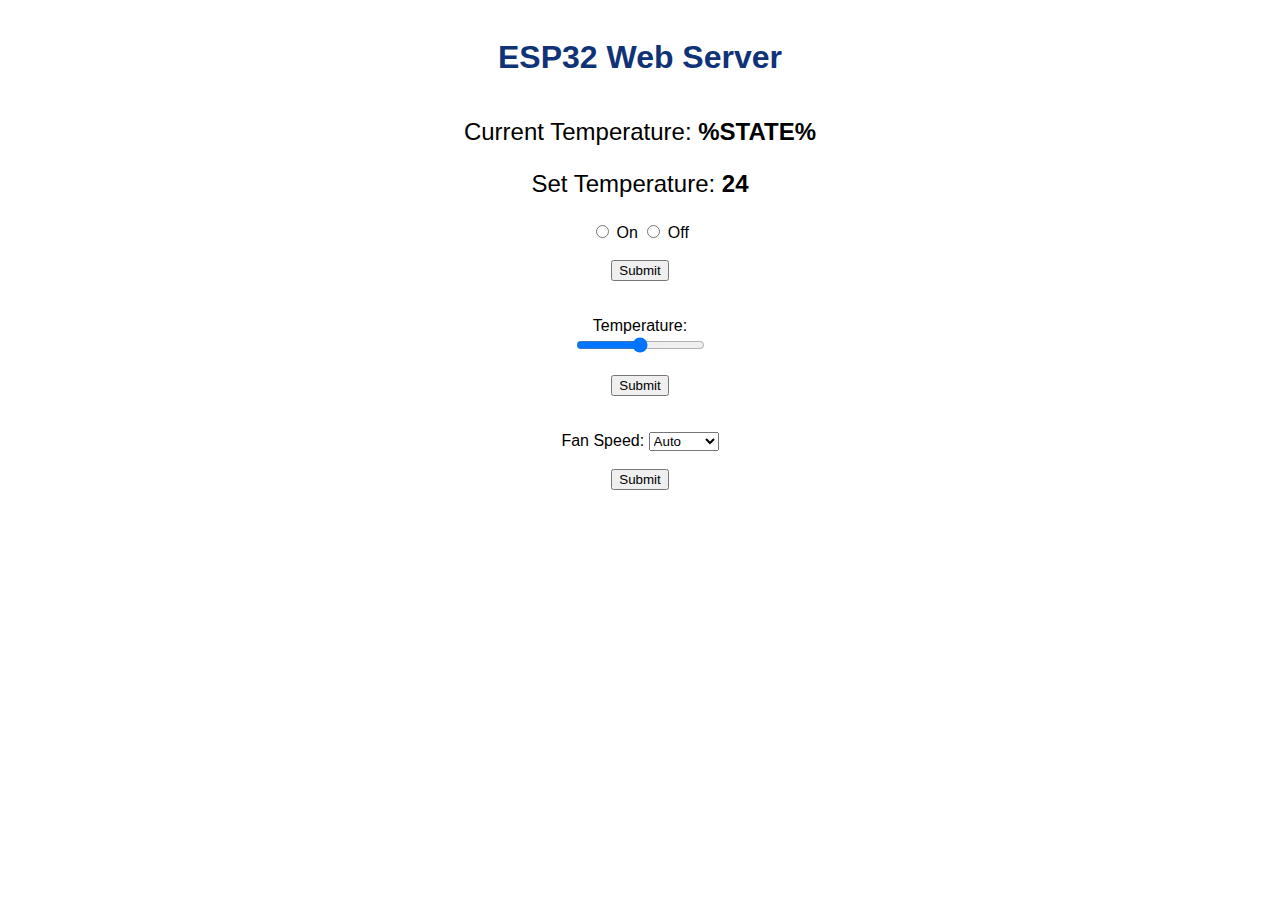
<file: ESP32/data/index.html>
<!DOCTYPE html>
<html>
<head>
  <title>ESP32 Web Server</title>
  <meta name="viewport" content="width=device-width, initial-scale=1">
  <link rel="icon" href="data:,">
  <link rel="stylesheet" type="text/css" href="style.css">
</head>
<body>
	<h1>ESP32 Web Server</h1>
	<p>Current Temperature: <strong> %STATE%</strong></p>
	<p>Set Temperature: <strong id="demo"> </strong></p>
	<form action="/get">
		<input type="radio" name="input1" value="pON">
		<label>On</label>
		<input type="radio" name="input1" value="pOF">
		<label>Off</label><br><br>
		<input type="submit" value="Submit">
	</form><br><br>
	<form action="/get">
		Temperature: 
		<div class="slidecontainer">
  			<input type="range" min="18" max="30" class="slider" id="myRange" name="input2">
		</div><br>
		<input type="submit" value="Submit">
	</form><br><br>
	<form action="/get">
		<label for="fanSpeed">Fan Speed:</label>
		<select name="input3">
		  <option name="input3" value="fAU">Auto</option>
		  <option name="input3" value="fHI">High</option>
		  <option name="input3" value="fME">Medium</option>
		  <option name="input3" value="fLO">Low</option>
		</select><br><br>
		<input type="submit" value="Submit">
	</form>
</body>
</html>

<script type="text/javascript">
	var slider = document.getElementById("myRange");
	var output = document.getElementById("demo");
	output.innerHTML = slider.value; // Display the default slider value

	// Update the current slider value (each time you drag the slider handle)
	slider.oninput = function() {
  	output.innerHTML = this.value;
	}
</script>
</file>
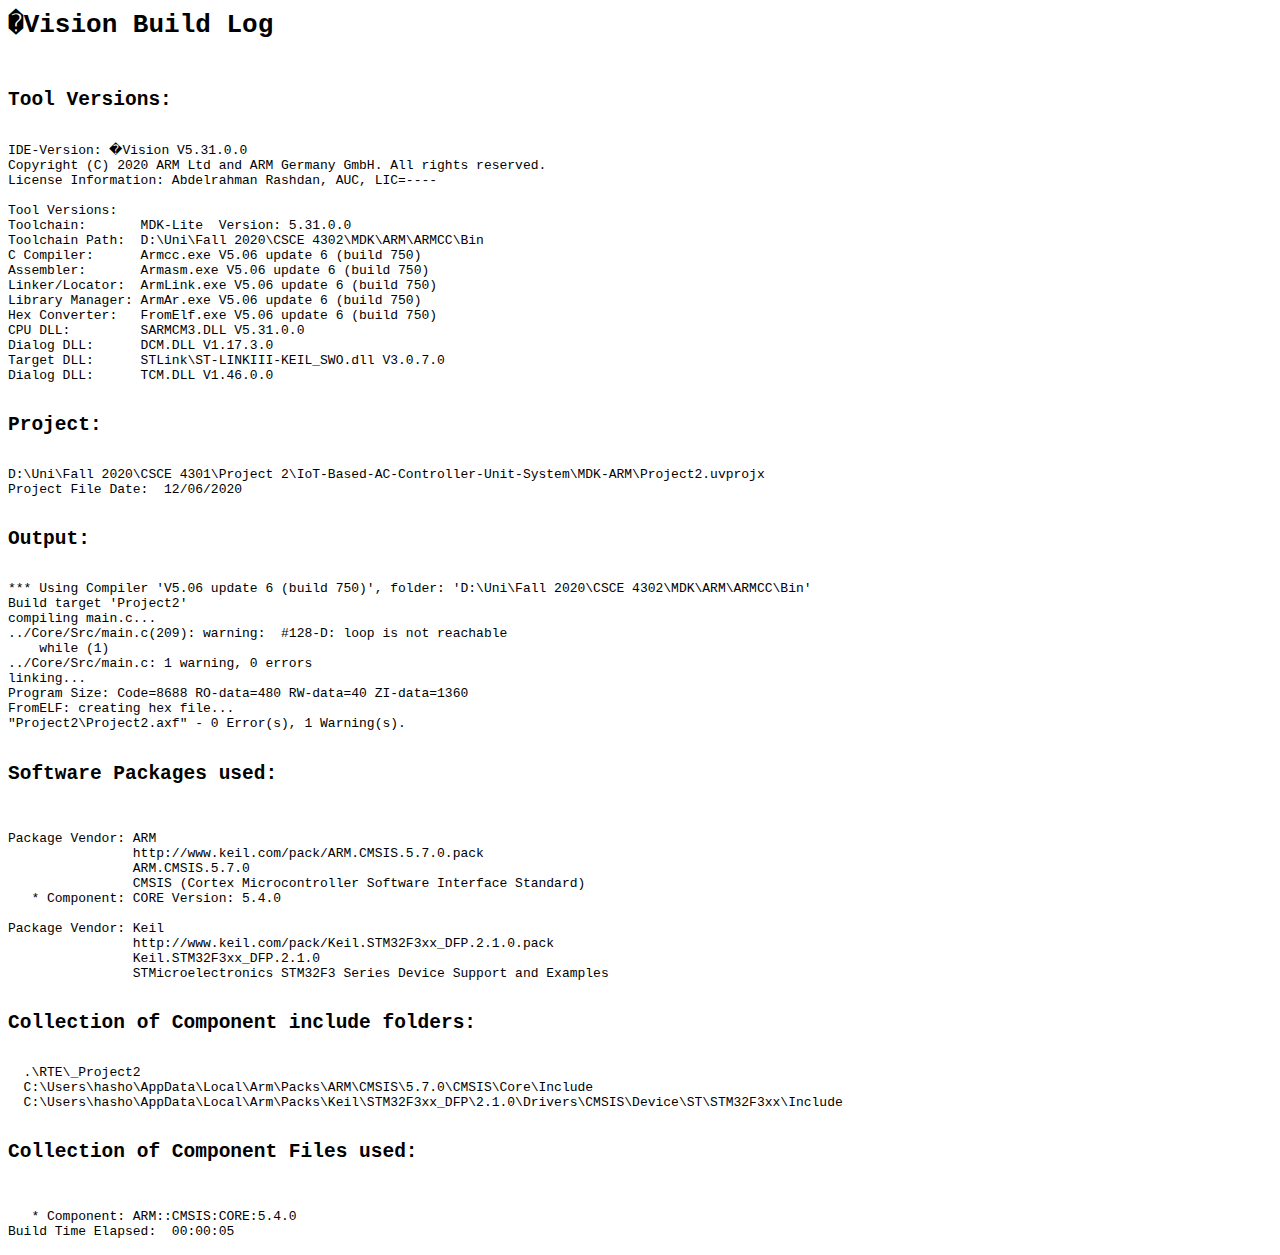
<file: MDK-ARM/Project2/Project2.build_log.htm>
<html>
<body>
<pre>
<h1>�Vision Build Log</h1>
<h2>Tool Versions:</h2>
IDE-Version: �Vision V5.31.0.0
Copyright (C) 2020 ARM Ltd and ARM Germany GmbH. All rights reserved.
License Information: Abdelrahman Rashdan, AUC, LIC=----
 
Tool Versions:
Toolchain:       MDK-Lite  Version: 5.31.0.0
Toolchain Path:  D:\Uni\Fall 2020\CSCE 4302\MDK\ARM\ARMCC\Bin
C Compiler:      Armcc.exe V5.06 update 6 (build 750)
Assembler:       Armasm.exe V5.06 update 6 (build 750)
Linker/Locator:  ArmLink.exe V5.06 update 6 (build 750)
Library Manager: ArmAr.exe V5.06 update 6 (build 750)
Hex Converter:   FromElf.exe V5.06 update 6 (build 750)
CPU DLL:         SARMCM3.DLL V5.31.0.0
Dialog DLL:      DCM.DLL V1.17.3.0
Target DLL:      STLink\ST-LINKIII-KEIL_SWO.dll V3.0.7.0
Dialog DLL:      TCM.DLL V1.46.0.0
 
<h2>Project:</h2>
D:\Uni\Fall 2020\CSCE 4301\Project 2\IoT-Based-AC-Controller-Unit-System\MDK-ARM\Project2.uvprojx
Project File Date:  12/06/2020

<h2>Output:</h2>
*** Using Compiler 'V5.06 update 6 (build 750)', folder: 'D:\Uni\Fall 2020\CSCE 4302\MDK\ARM\ARMCC\Bin'
Build target 'Project2'
compiling main.c...
../Core/Src/main.c(209): warning:  #128-D: loop is not reachable
    while (1)
../Core/Src/main.c: 1 warning, 0 errors
linking...
Program Size: Code=8688 RO-data=480 RW-data=40 ZI-data=1360  
FromELF: creating hex file...
"Project2\Project2.axf" - 0 Error(s), 1 Warning(s).

<h2>Software Packages used:</h2>

Package Vendor: ARM
                http://www.keil.com/pack/ARM.CMSIS.5.7.0.pack
                ARM.CMSIS.5.7.0
                CMSIS (Cortex Microcontroller Software Interface Standard)
   * Component: CORE Version: 5.4.0

Package Vendor: Keil
                http://www.keil.com/pack/Keil.STM32F3xx_DFP.2.1.0.pack
                Keil.STM32F3xx_DFP.2.1.0
                STMicroelectronics STM32F3 Series Device Support and Examples

<h2>Collection of Component include folders:</h2>
  .\RTE\_Project2
  C:\Users\hasho\AppData\Local\Arm\Packs\ARM\CMSIS\5.7.0\CMSIS\Core\Include
  C:\Users\hasho\AppData\Local\Arm\Packs\Keil\STM32F3xx_DFP\2.1.0\Drivers\CMSIS\Device\ST\STM32F3xx\Include

<h2>Collection of Component Files used:</h2>

   * Component: ARM::CMSIS:CORE:5.4.0
Build Time Elapsed:  00:00:05
</pre>
</body>
</html>
</file>
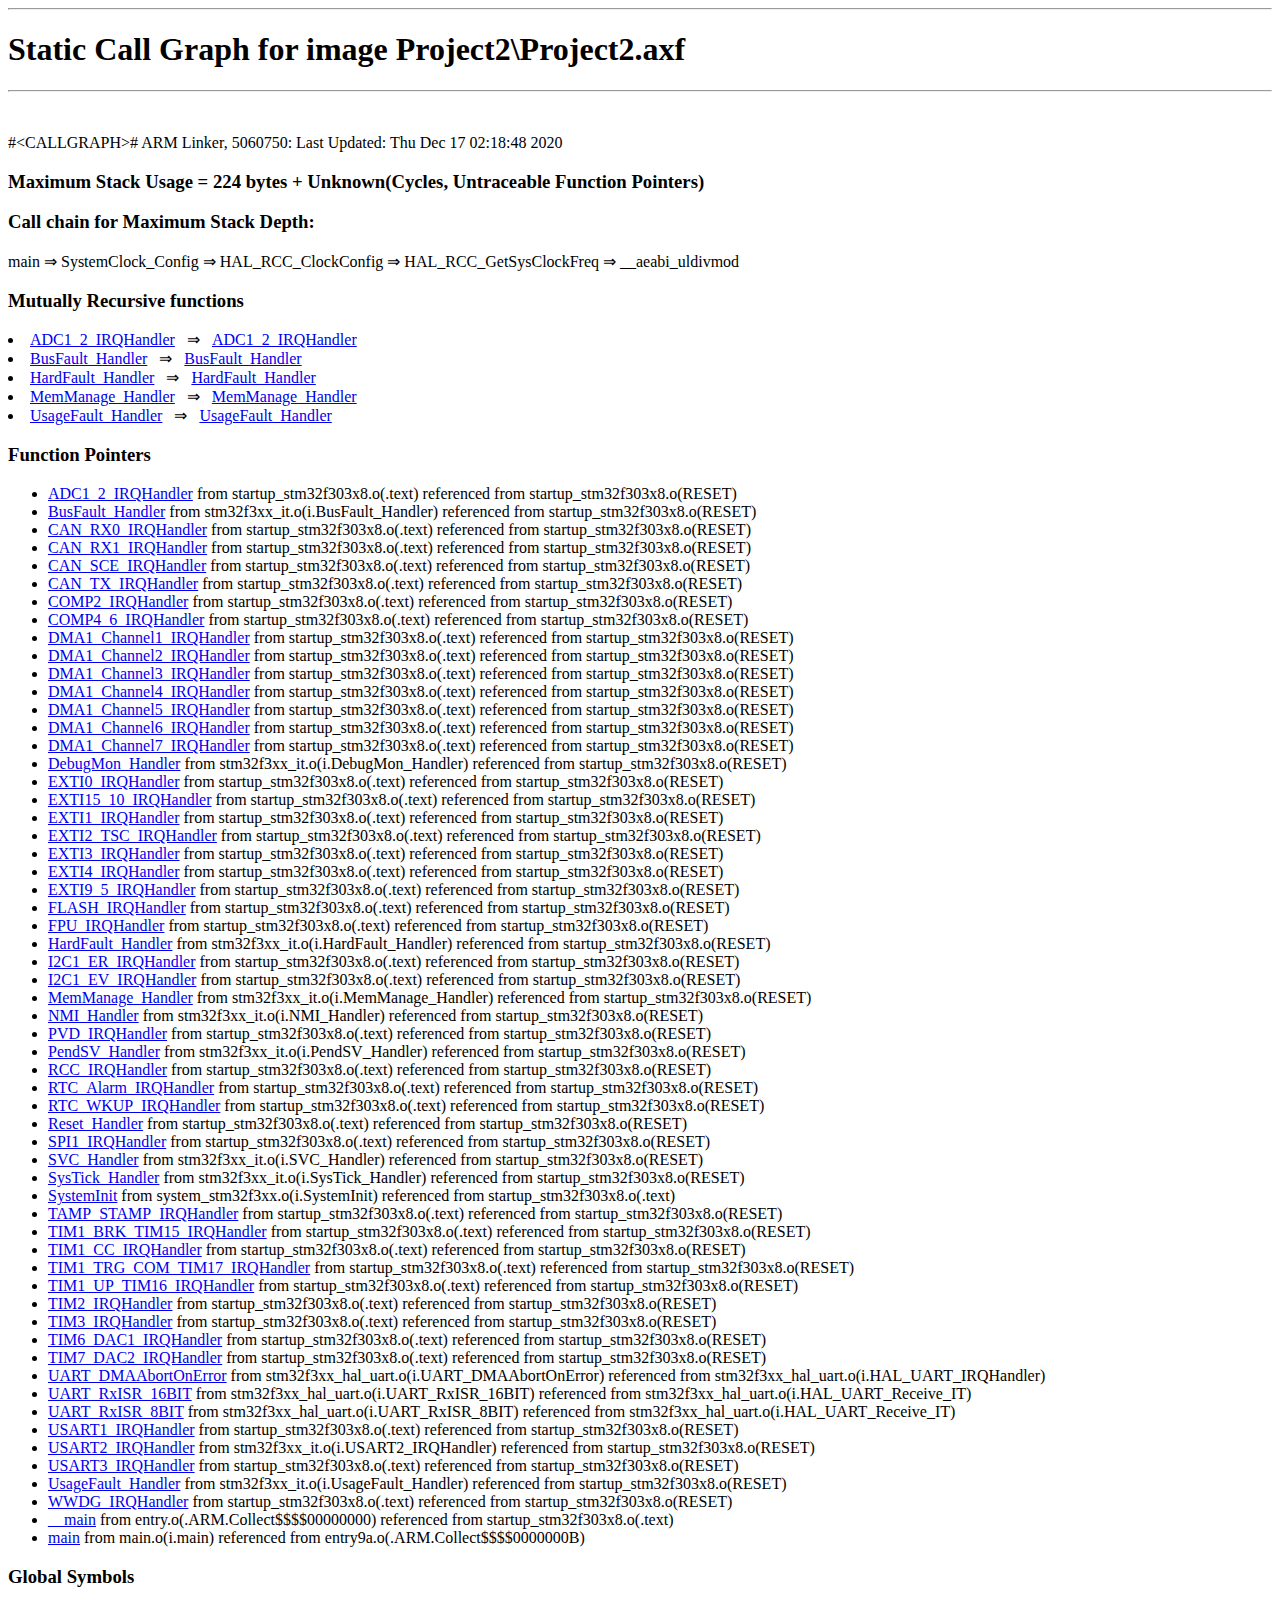
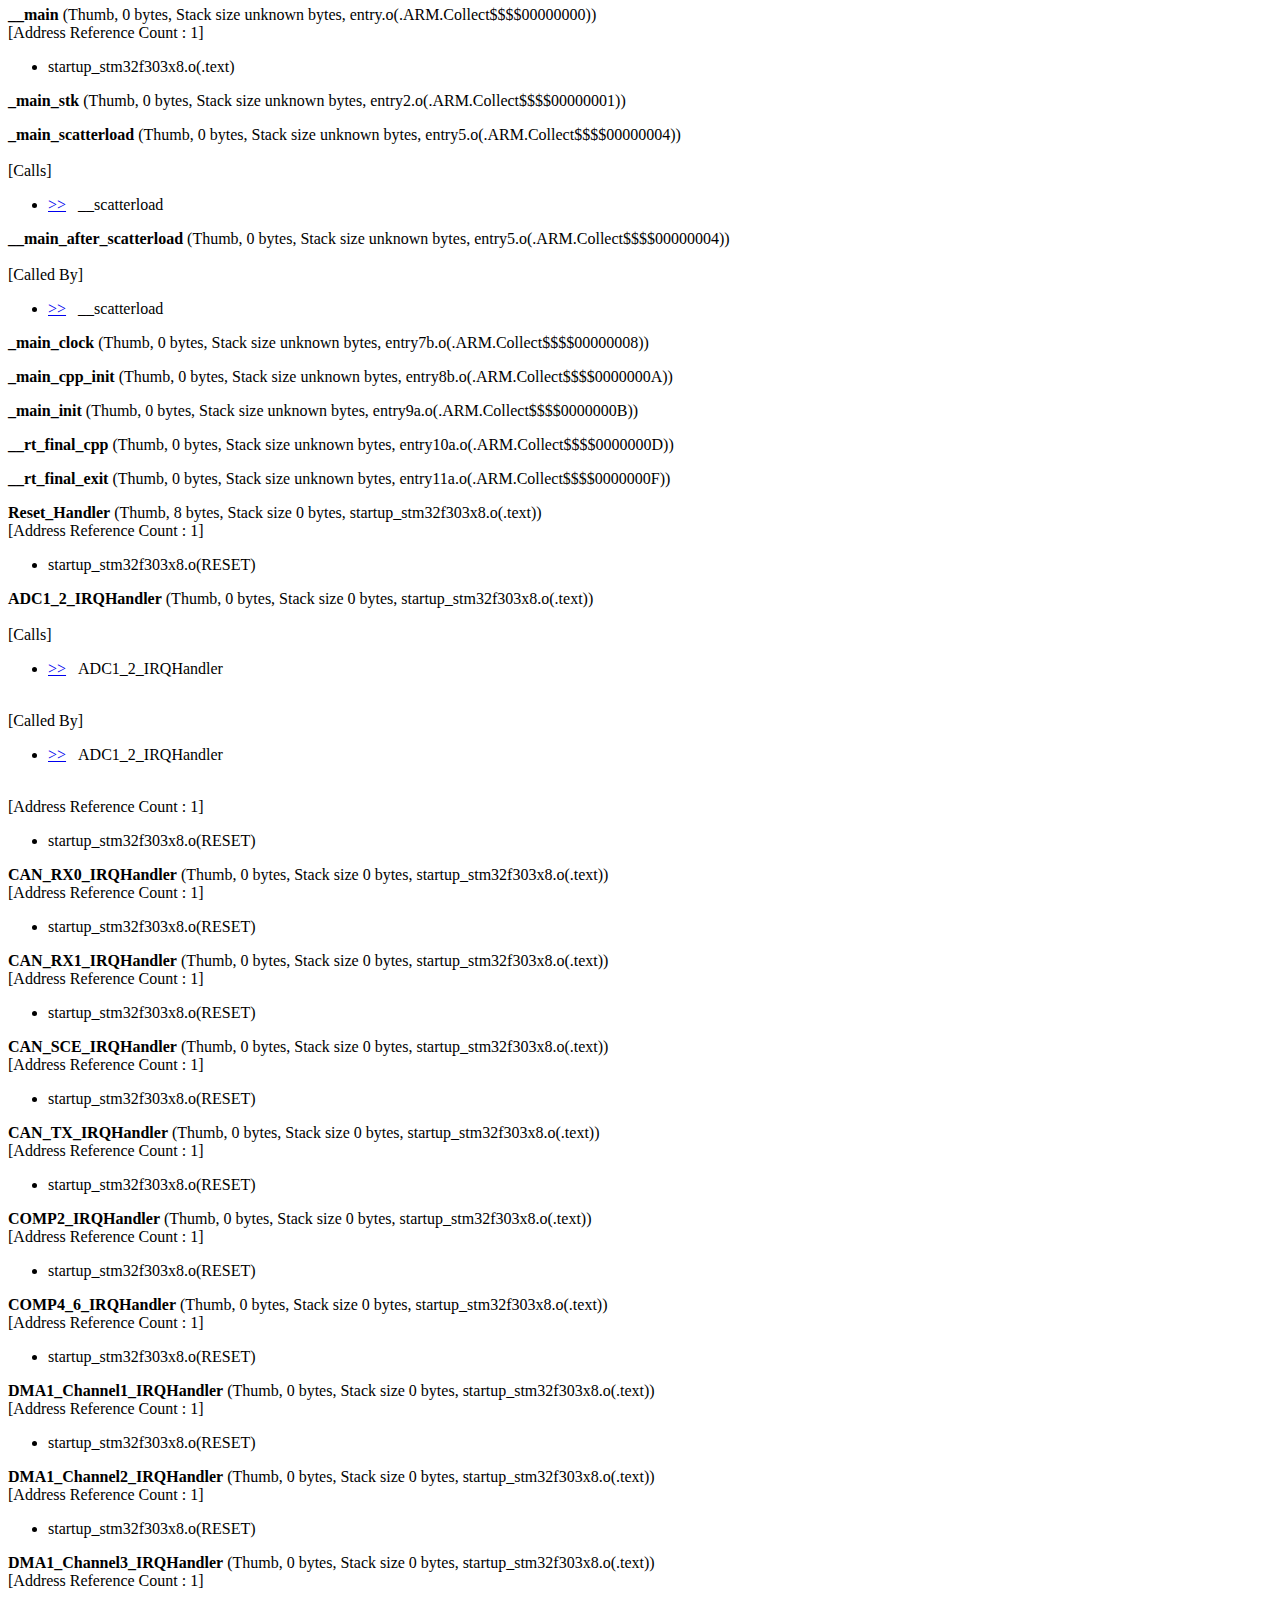
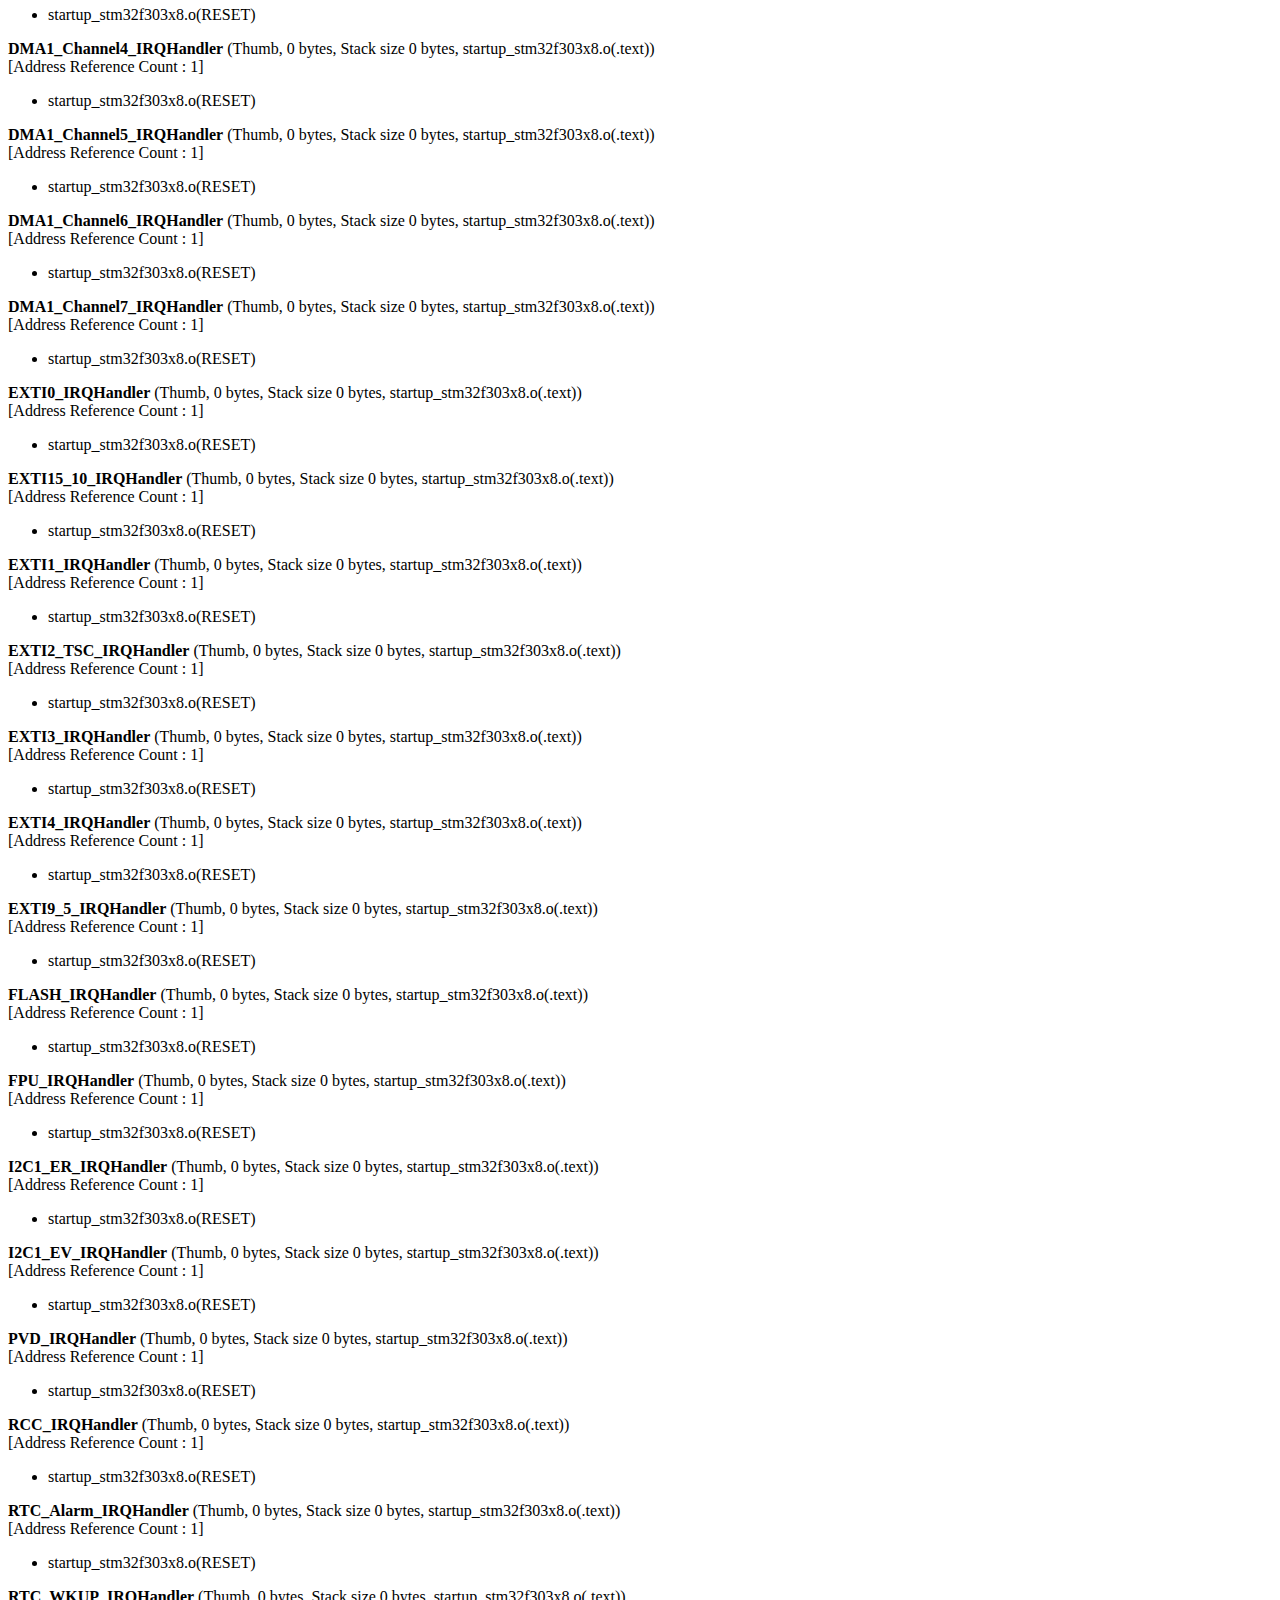
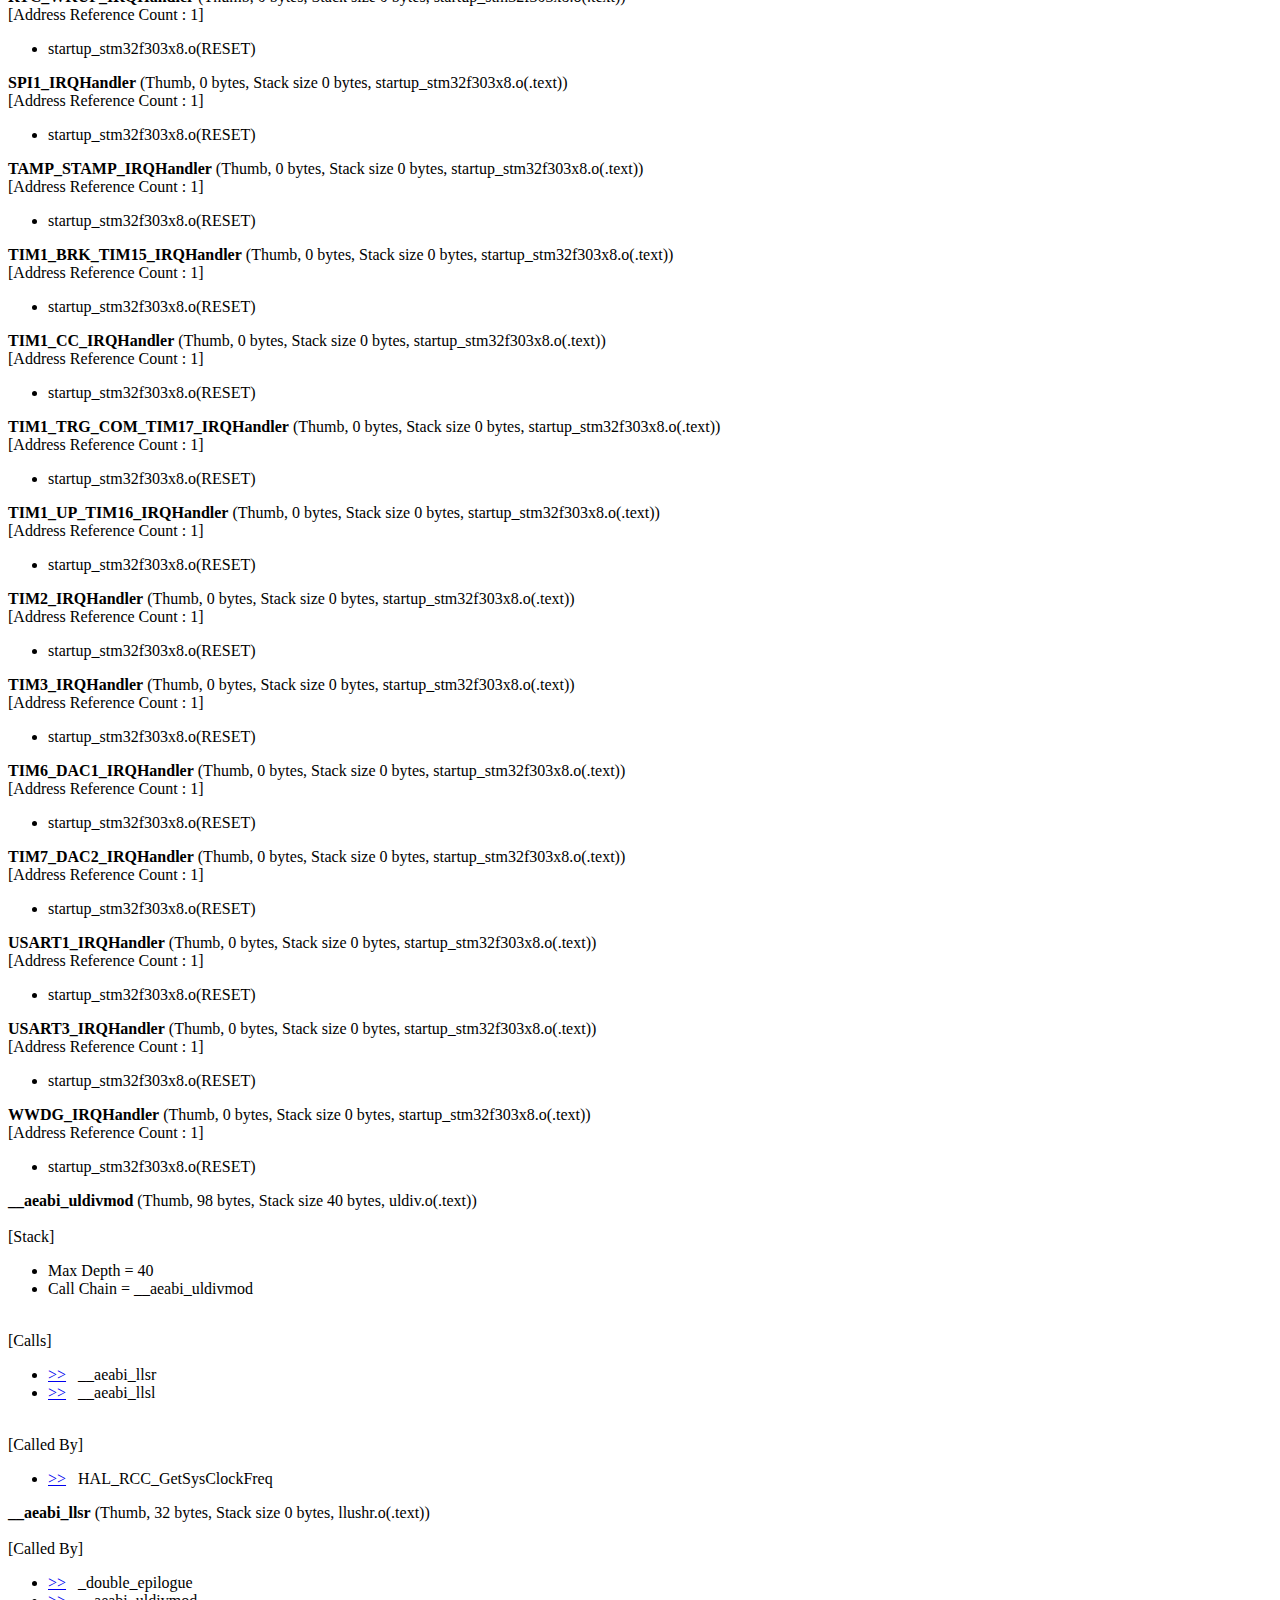
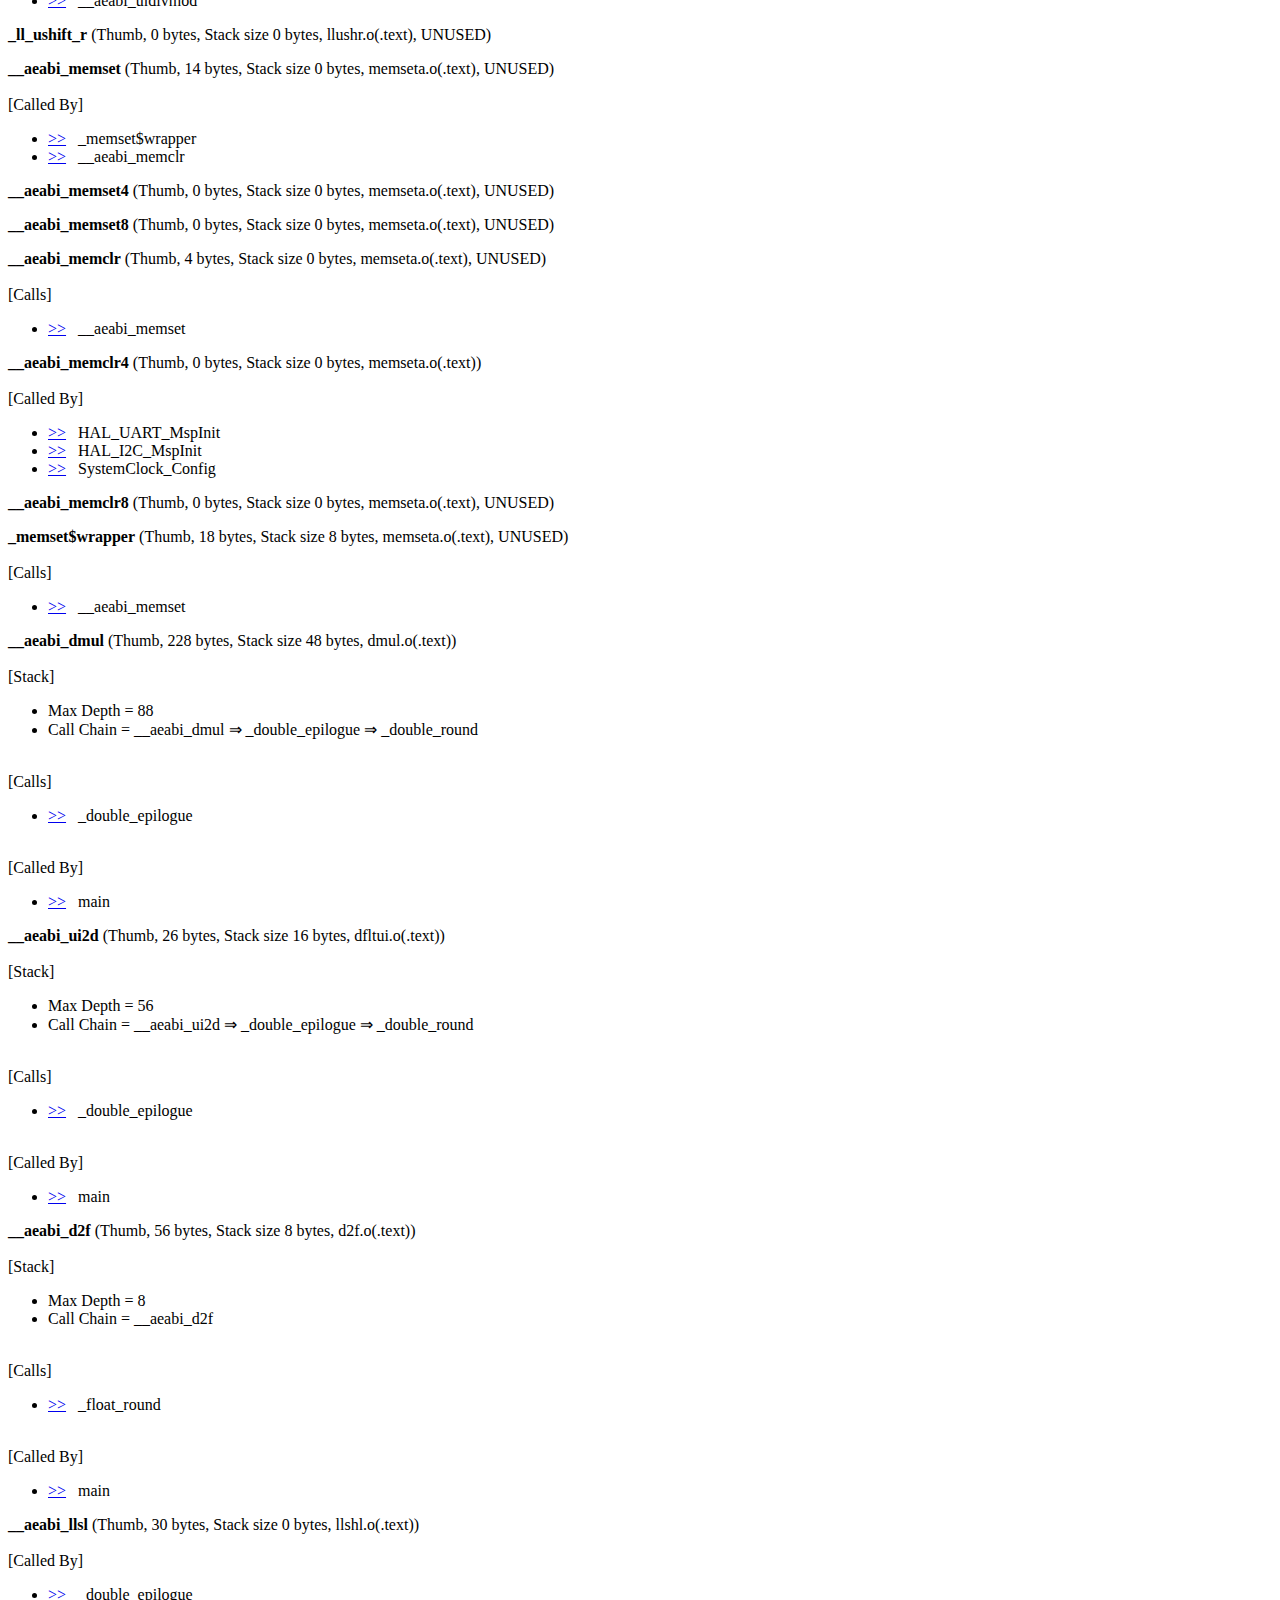
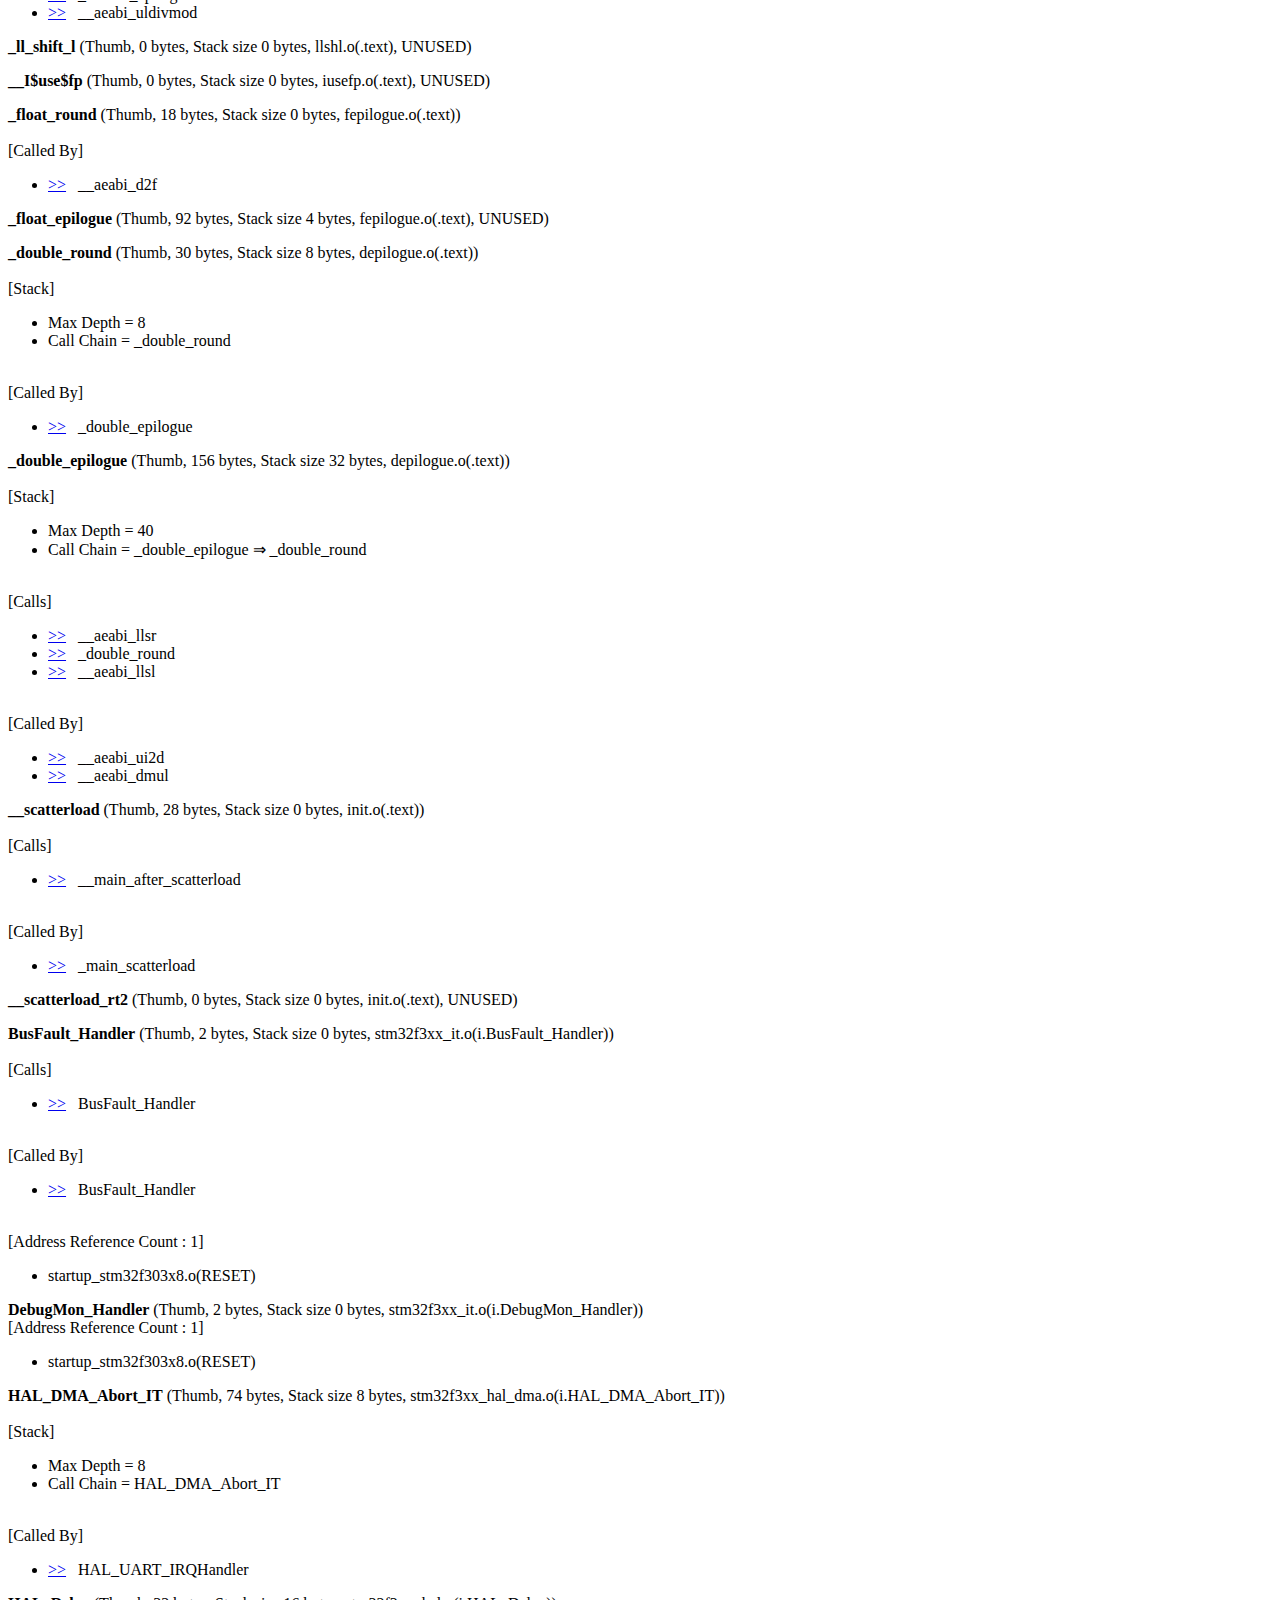
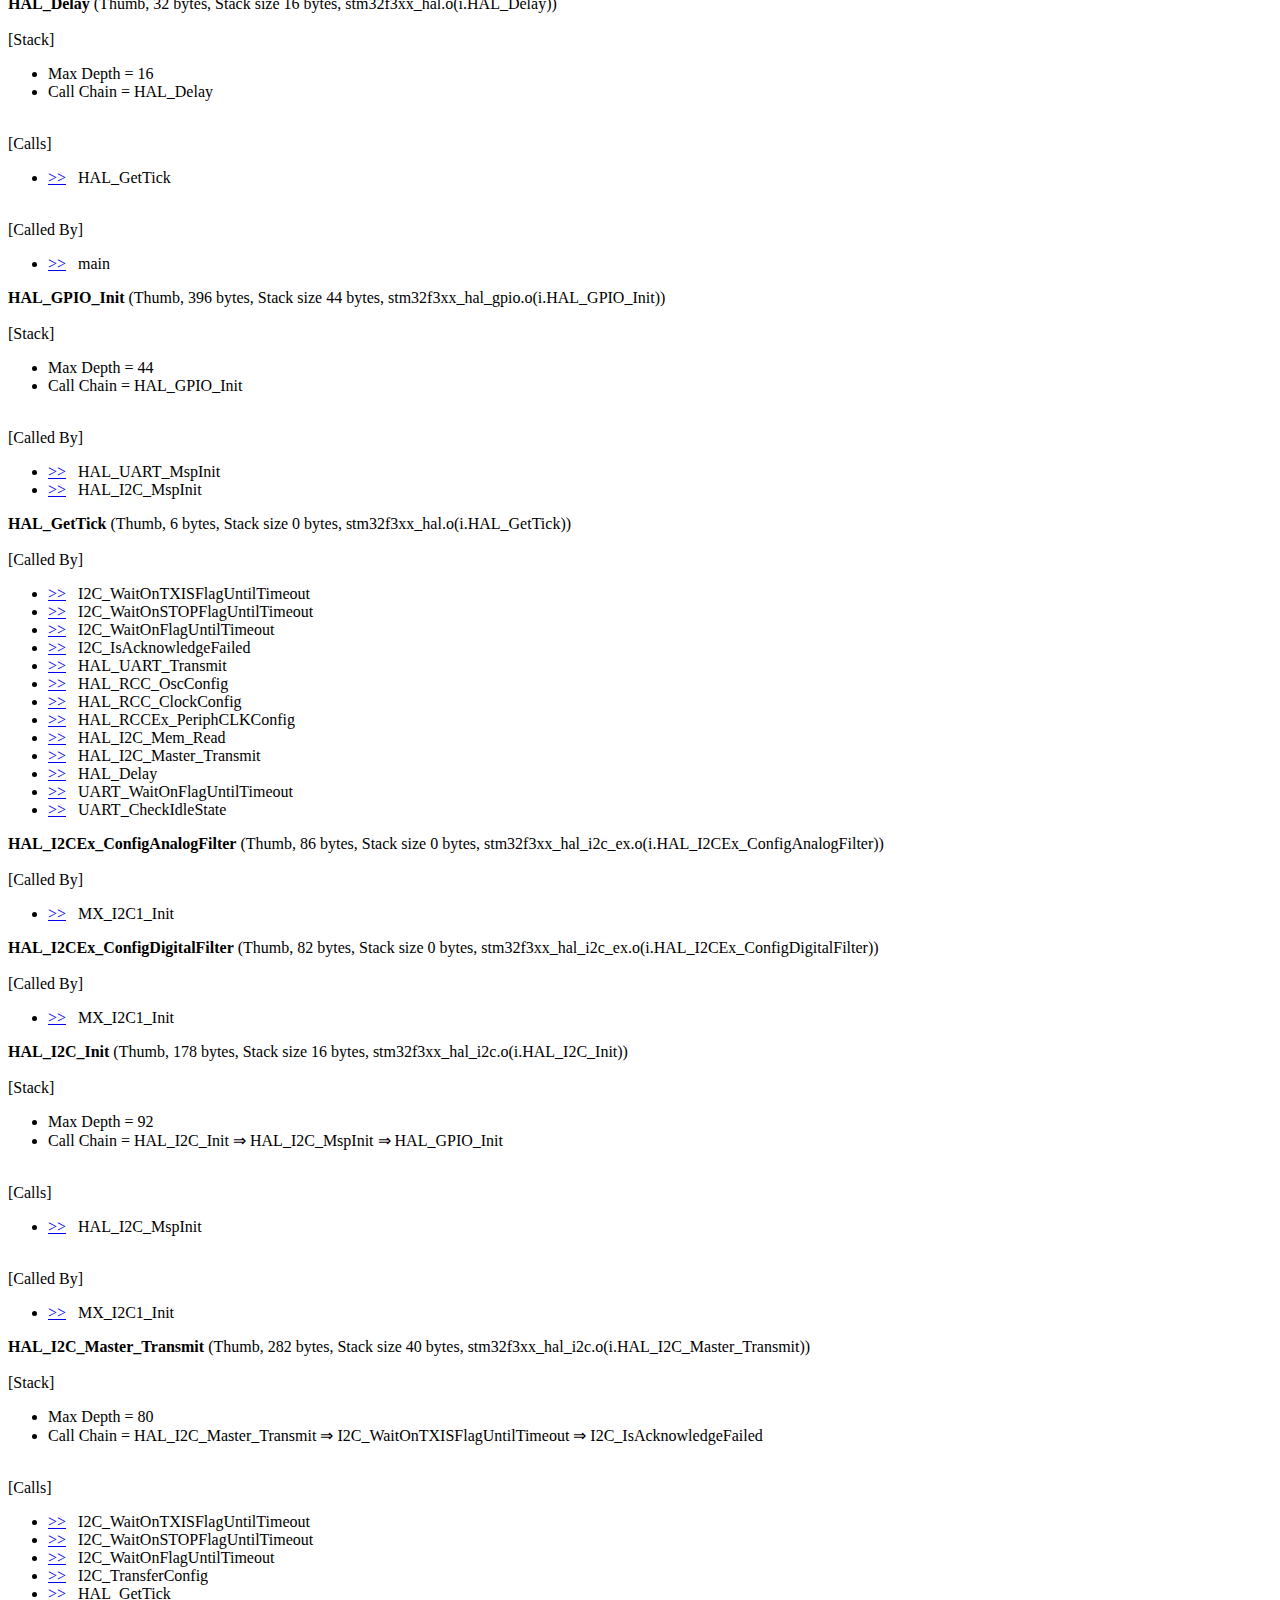
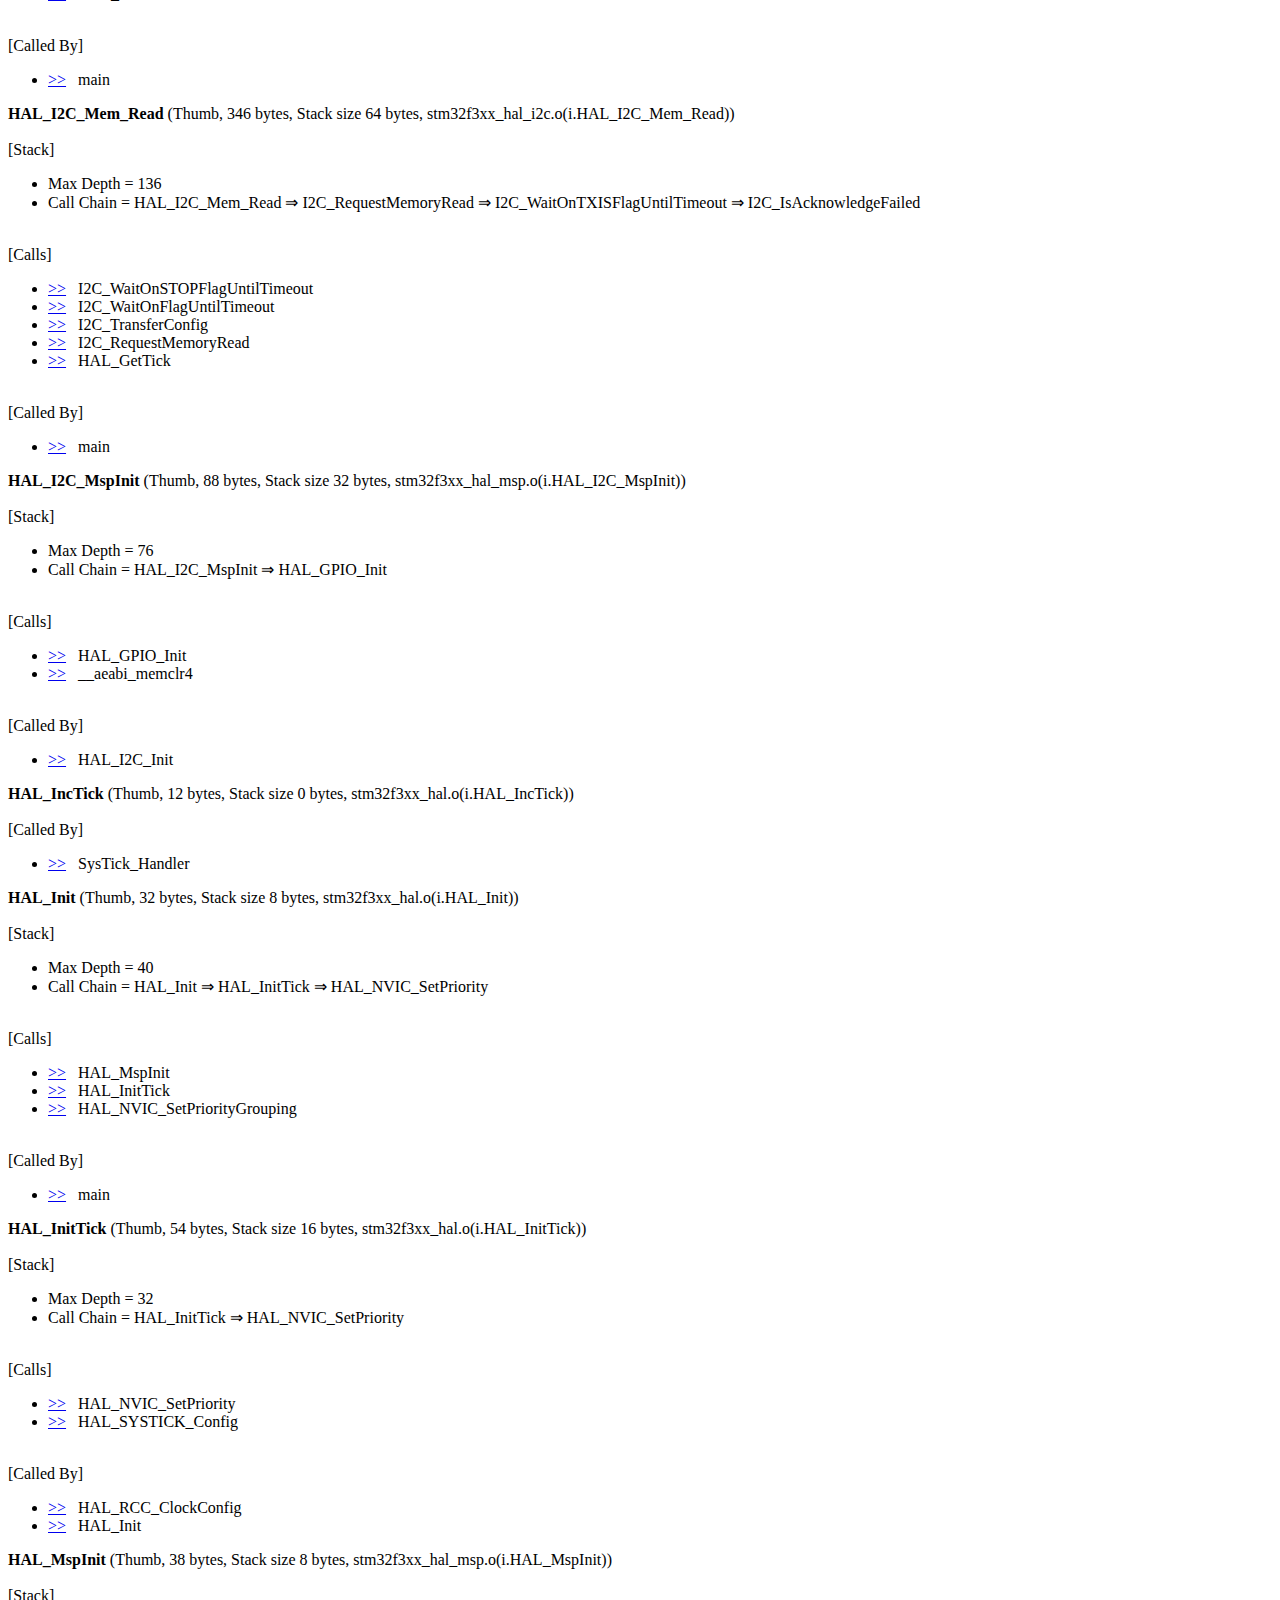
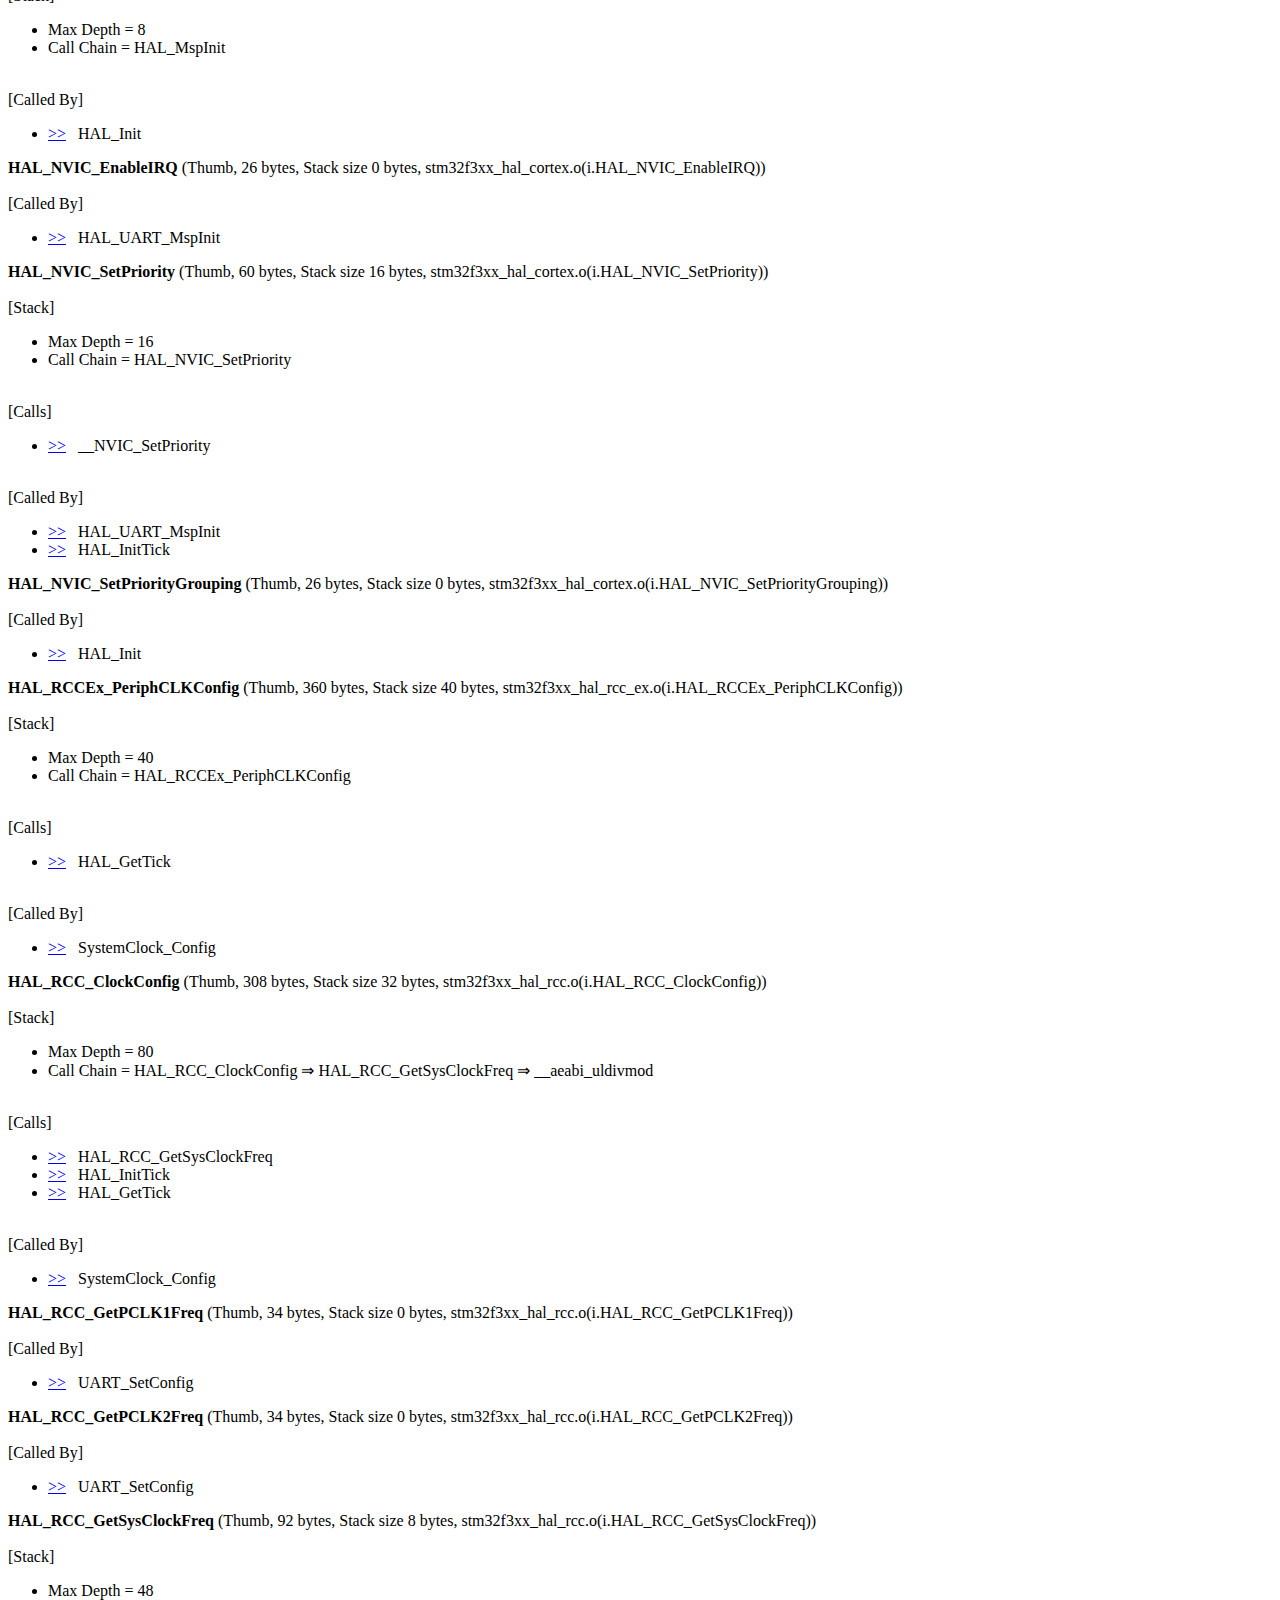
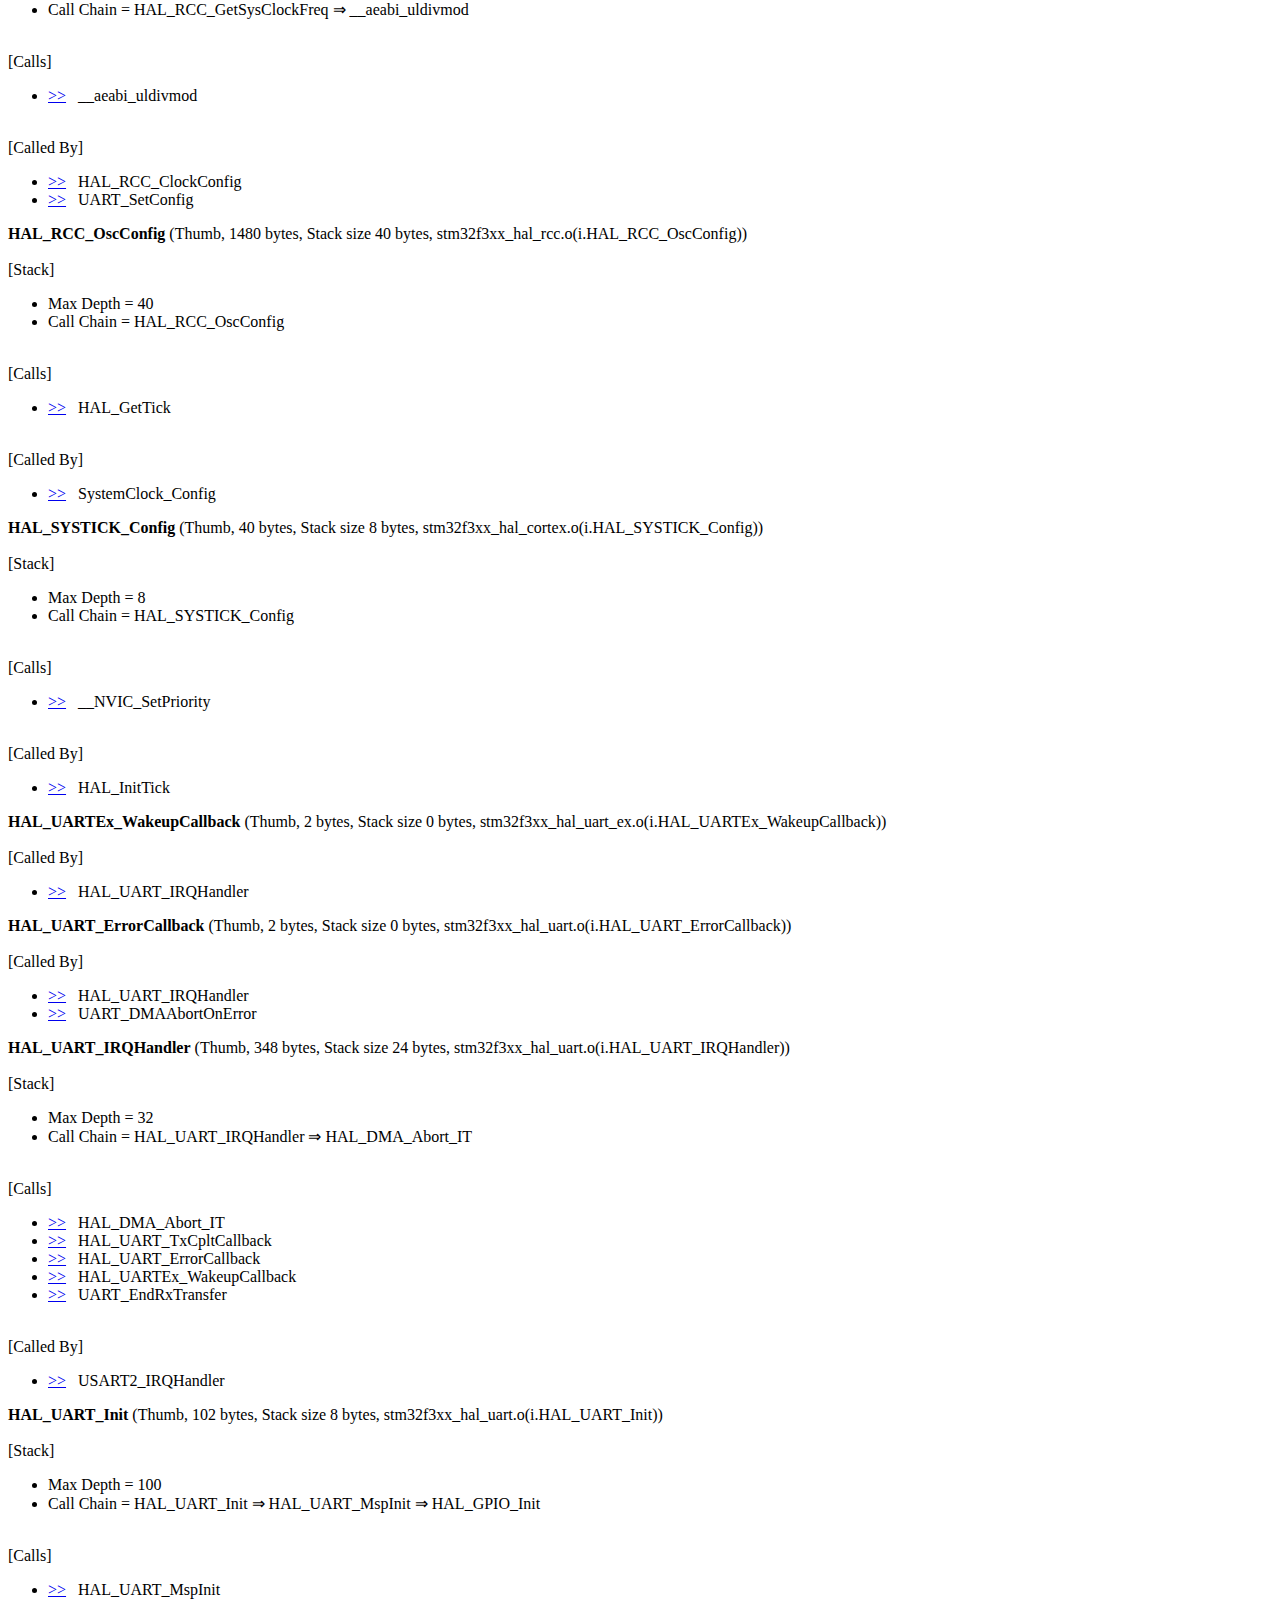
<file: MDK-ARM/Project2/Project2.htm>
<!doctype html public "-//w3c//dtd html 4.0 transitional//en">
<html><head>
<title>Static Call Graph - [Project2\Project2.axf]</title></head>
<body><HR>
<H1>Static Call Graph for image Project2\Project2.axf</H1><HR>
<BR><P>#&#060CALLGRAPH&#062# ARM Linker, 5060750: Last Updated: Thu Dec 17 02:18:48 2020
<BR><P>
<H3>Maximum Stack Usage =        224 bytes + Unknown(Cycles, Untraceable Function Pointers)</H3><H3>
Call chain for Maximum Stack Depth:</H3>
main &rArr; SystemClock_Config &rArr; HAL_RCC_ClockConfig &rArr; HAL_RCC_GetSysClockFreq &rArr; __aeabi_uldivmod
<P>
<H3>
Mutually Recursive functions
</H3> <LI><a href="#[1c]">ADC1_2_IRQHandler</a>&nbsp;&nbsp;&nbsp;&rArr;&nbsp;&nbsp;&nbsp;<a href="#[1c]">ADC1_2_IRQHandler</a><BR>
 <LI><a href="#[4]">BusFault_Handler</a>&nbsp;&nbsp;&nbsp;&rArr;&nbsp;&nbsp;&nbsp;<a href="#[4]">BusFault_Handler</a><BR>
 <LI><a href="#[2]">HardFault_Handler</a>&nbsp;&nbsp;&nbsp;&rArr;&nbsp;&nbsp;&nbsp;<a href="#[2]">HardFault_Handler</a><BR>
 <LI><a href="#[3]">MemManage_Handler</a>&nbsp;&nbsp;&nbsp;&rArr;&nbsp;&nbsp;&nbsp;<a href="#[3]">MemManage_Handler</a><BR>
 <LI><a href="#[5]">UsageFault_Handler</a>&nbsp;&nbsp;&nbsp;&rArr;&nbsp;&nbsp;&nbsp;<a href="#[5]">UsageFault_Handler</a><BR>
</UL>
<P>
<H3>
Function Pointers
</H3><UL>
 <LI><a href="#[1c]">ADC1_2_IRQHandler</a> from startup_stm32f303x8.o(.text) referenced from startup_stm32f303x8.o(RESET)
 <LI><a href="#[4]">BusFault_Handler</a> from stm32f3xx_it.o(i.BusFault_Handler) referenced from startup_stm32f303x8.o(RESET)
 <LI><a href="#[1e]">CAN_RX0_IRQHandler</a> from startup_stm32f303x8.o(.text) referenced from startup_stm32f303x8.o(RESET)
 <LI><a href="#[1f]">CAN_RX1_IRQHandler</a> from startup_stm32f303x8.o(.text) referenced from startup_stm32f303x8.o(RESET)
 <LI><a href="#[20]">CAN_SCE_IRQHandler</a> from startup_stm32f303x8.o(.text) referenced from startup_stm32f303x8.o(RESET)
 <LI><a href="#[1d]">CAN_TX_IRQHandler</a> from startup_stm32f303x8.o(.text) referenced from startup_stm32f303x8.o(RESET)
 <LI><a href="#[32]">COMP2_IRQHandler</a> from startup_stm32f303x8.o(.text) referenced from startup_stm32f303x8.o(RESET)
 <LI><a href="#[33]">COMP4_6_IRQHandler</a> from startup_stm32f303x8.o(.text) referenced from startup_stm32f303x8.o(RESET)
 <LI><a href="#[15]">DMA1_Channel1_IRQHandler</a> from startup_stm32f303x8.o(.text) referenced from startup_stm32f303x8.o(RESET)
 <LI><a href="#[16]">DMA1_Channel2_IRQHandler</a> from startup_stm32f303x8.o(.text) referenced from startup_stm32f303x8.o(RESET)
 <LI><a href="#[17]">DMA1_Channel3_IRQHandler</a> from startup_stm32f303x8.o(.text) referenced from startup_stm32f303x8.o(RESET)
 <LI><a href="#[18]">DMA1_Channel4_IRQHandler</a> from startup_stm32f303x8.o(.text) referenced from startup_stm32f303x8.o(RESET)
 <LI><a href="#[19]">DMA1_Channel5_IRQHandler</a> from startup_stm32f303x8.o(.text) referenced from startup_stm32f303x8.o(RESET)
 <LI><a href="#[1a]">DMA1_Channel6_IRQHandler</a> from startup_stm32f303x8.o(.text) referenced from startup_stm32f303x8.o(RESET)
 <LI><a href="#[1b]">DMA1_Channel7_IRQHandler</a> from startup_stm32f303x8.o(.text) referenced from startup_stm32f303x8.o(RESET)
 <LI><a href="#[7]">DebugMon_Handler</a> from stm32f3xx_it.o(i.DebugMon_Handler) referenced from startup_stm32f303x8.o(RESET)
 <LI><a href="#[10]">EXTI0_IRQHandler</a> from startup_stm32f303x8.o(.text) referenced from startup_stm32f303x8.o(RESET)
 <LI><a href="#[2e]">EXTI15_10_IRQHandler</a> from startup_stm32f303x8.o(.text) referenced from startup_stm32f303x8.o(RESET)
 <LI><a href="#[11]">EXTI1_IRQHandler</a> from startup_stm32f303x8.o(.text) referenced from startup_stm32f303x8.o(RESET)
 <LI><a href="#[12]">EXTI2_TSC_IRQHandler</a> from startup_stm32f303x8.o(.text) referenced from startup_stm32f303x8.o(RESET)
 <LI><a href="#[13]">EXTI3_IRQHandler</a> from startup_stm32f303x8.o(.text) referenced from startup_stm32f303x8.o(RESET)
 <LI><a href="#[14]">EXTI4_IRQHandler</a> from startup_stm32f303x8.o(.text) referenced from startup_stm32f303x8.o(RESET)
 <LI><a href="#[21]">EXTI9_5_IRQHandler</a> from startup_stm32f303x8.o(.text) referenced from startup_stm32f303x8.o(RESET)
 <LI><a href="#[e]">FLASH_IRQHandler</a> from startup_stm32f303x8.o(.text) referenced from startup_stm32f303x8.o(RESET)
 <LI><a href="#[34]">FPU_IRQHandler</a> from startup_stm32f303x8.o(.text) referenced from startup_stm32f303x8.o(RESET)
 <LI><a href="#[2]">HardFault_Handler</a> from stm32f3xx_it.o(i.HardFault_Handler) referenced from startup_stm32f303x8.o(RESET)
 <LI><a href="#[29]">I2C1_ER_IRQHandler</a> from startup_stm32f303x8.o(.text) referenced from startup_stm32f303x8.o(RESET)
 <LI><a href="#[28]">I2C1_EV_IRQHandler</a> from startup_stm32f303x8.o(.text) referenced from startup_stm32f303x8.o(RESET)
 <LI><a href="#[3]">MemManage_Handler</a> from stm32f3xx_it.o(i.MemManage_Handler) referenced from startup_stm32f303x8.o(RESET)
 <LI><a href="#[1]">NMI_Handler</a> from stm32f3xx_it.o(i.NMI_Handler) referenced from startup_stm32f303x8.o(RESET)
 <LI><a href="#[b]">PVD_IRQHandler</a> from startup_stm32f303x8.o(.text) referenced from startup_stm32f303x8.o(RESET)
 <LI><a href="#[8]">PendSV_Handler</a> from stm32f3xx_it.o(i.PendSV_Handler) referenced from startup_stm32f303x8.o(RESET)
 <LI><a href="#[f]">RCC_IRQHandler</a> from startup_stm32f303x8.o(.text) referenced from startup_stm32f303x8.o(RESET)
 <LI><a href="#[2f]">RTC_Alarm_IRQHandler</a> from startup_stm32f303x8.o(.text) referenced from startup_stm32f303x8.o(RESET)
 <LI><a href="#[d]">RTC_WKUP_IRQHandler</a> from startup_stm32f303x8.o(.text) referenced from startup_stm32f303x8.o(RESET)
 <LI><a href="#[0]">Reset_Handler</a> from startup_stm32f303x8.o(.text) referenced from startup_stm32f303x8.o(RESET)
 <LI><a href="#[2a]">SPI1_IRQHandler</a> from startup_stm32f303x8.o(.text) referenced from startup_stm32f303x8.o(RESET)
 <LI><a href="#[6]">SVC_Handler</a> from stm32f3xx_it.o(i.SVC_Handler) referenced from startup_stm32f303x8.o(RESET)
 <LI><a href="#[9]">SysTick_Handler</a> from stm32f3xx_it.o(i.SysTick_Handler) referenced from startup_stm32f303x8.o(RESET)
 <LI><a href="#[36]">SystemInit</a> from system_stm32f3xx.o(i.SystemInit) referenced from startup_stm32f303x8.o(.text)
 <LI><a href="#[c]">TAMP_STAMP_IRQHandler</a> from startup_stm32f303x8.o(.text) referenced from startup_stm32f303x8.o(RESET)
 <LI><a href="#[22]">TIM1_BRK_TIM15_IRQHandler</a> from startup_stm32f303x8.o(.text) referenced from startup_stm32f303x8.o(RESET)
 <LI><a href="#[25]">TIM1_CC_IRQHandler</a> from startup_stm32f303x8.o(.text) referenced from startup_stm32f303x8.o(RESET)
 <LI><a href="#[24]">TIM1_TRG_COM_TIM17_IRQHandler</a> from startup_stm32f303x8.o(.text) referenced from startup_stm32f303x8.o(RESET)
 <LI><a href="#[23]">TIM1_UP_TIM16_IRQHandler</a> from startup_stm32f303x8.o(.text) referenced from startup_stm32f303x8.o(RESET)
 <LI><a href="#[26]">TIM2_IRQHandler</a> from startup_stm32f303x8.o(.text) referenced from startup_stm32f303x8.o(RESET)
 <LI><a href="#[27]">TIM3_IRQHandler</a> from startup_stm32f303x8.o(.text) referenced from startup_stm32f303x8.o(RESET)
 <LI><a href="#[30]">TIM6_DAC1_IRQHandler</a> from startup_stm32f303x8.o(.text) referenced from startup_stm32f303x8.o(RESET)
 <LI><a href="#[31]">TIM7_DAC2_IRQHandler</a> from startup_stm32f303x8.o(.text) referenced from startup_stm32f303x8.o(RESET)
 <LI><a href="#[38]">UART_DMAAbortOnError</a> from stm32f3xx_hal_uart.o(i.UART_DMAAbortOnError) referenced from stm32f3xx_hal_uart.o(i.HAL_UART_IRQHandler)
 <LI><a href="#[3a]">UART_RxISR_16BIT</a> from stm32f3xx_hal_uart.o(i.UART_RxISR_16BIT) referenced from stm32f3xx_hal_uart.o(i.HAL_UART_Receive_IT)
 <LI><a href="#[39]">UART_RxISR_8BIT</a> from stm32f3xx_hal_uart.o(i.UART_RxISR_8BIT) referenced from stm32f3xx_hal_uart.o(i.HAL_UART_Receive_IT)
 <LI><a href="#[2b]">USART1_IRQHandler</a> from startup_stm32f303x8.o(.text) referenced from startup_stm32f303x8.o(RESET)
 <LI><a href="#[2c]">USART2_IRQHandler</a> from stm32f3xx_it.o(i.USART2_IRQHandler) referenced from startup_stm32f303x8.o(RESET)
 <LI><a href="#[2d]">USART3_IRQHandler</a> from startup_stm32f303x8.o(.text) referenced from startup_stm32f303x8.o(RESET)
 <LI><a href="#[5]">UsageFault_Handler</a> from stm32f3xx_it.o(i.UsageFault_Handler) referenced from startup_stm32f303x8.o(RESET)
 <LI><a href="#[a]">WWDG_IRQHandler</a> from startup_stm32f303x8.o(.text) referenced from startup_stm32f303x8.o(RESET)
 <LI><a href="#[37]">__main</a> from entry.o(.ARM.Collect$$$$00000000) referenced from startup_stm32f303x8.o(.text)
 <LI><a href="#[35]">main</a> from main.o(i.main) referenced from entry9a.o(.ARM.Collect$$$$0000000B)
</UL>
<P>
<H3>
Global Symbols
</H3>
<P><STRONG><a name="[37]"></a>__main</STRONG> (Thumb, 0 bytes, Stack size unknown bytes, entry.o(.ARM.Collect$$$$00000000))
<BR>[Address Reference Count : 1]<UL><LI> startup_stm32f303x8.o(.text)
</UL>
<P><STRONG><a name="[7d]"></a>_main_stk</STRONG> (Thumb, 0 bytes, Stack size unknown bytes, entry2.o(.ARM.Collect$$$$00000001))

<P><STRONG><a name="[3b]"></a>_main_scatterload</STRONG> (Thumb, 0 bytes, Stack size unknown bytes, entry5.o(.ARM.Collect$$$$00000004))
<BR><BR>[Calls]<UL><LI><a href="#[3c]">&gt;&gt;</a>&nbsp;&nbsp;&nbsp;__scatterload
</UL>

<P><STRONG><a name="[49]"></a>__main_after_scatterload</STRONG> (Thumb, 0 bytes, Stack size unknown bytes, entry5.o(.ARM.Collect$$$$00000004))
<BR><BR>[Called By]<UL><LI><a href="#[3c]">&gt;&gt;</a>&nbsp;&nbsp;&nbsp;__scatterload
</UL>

<P><STRONG><a name="[7e]"></a>_main_clock</STRONG> (Thumb, 0 bytes, Stack size unknown bytes, entry7b.o(.ARM.Collect$$$$00000008))

<P><STRONG><a name="[7f]"></a>_main_cpp_init</STRONG> (Thumb, 0 bytes, Stack size unknown bytes, entry8b.o(.ARM.Collect$$$$0000000A))

<P><STRONG><a name="[80]"></a>_main_init</STRONG> (Thumb, 0 bytes, Stack size unknown bytes, entry9a.o(.ARM.Collect$$$$0000000B))

<P><STRONG><a name="[81]"></a>__rt_final_cpp</STRONG> (Thumb, 0 bytes, Stack size unknown bytes, entry10a.o(.ARM.Collect$$$$0000000D))

<P><STRONG><a name="[82]"></a>__rt_final_exit</STRONG> (Thumb, 0 bytes, Stack size unknown bytes, entry11a.o(.ARM.Collect$$$$0000000F))

<P><STRONG><a name="[0]"></a>Reset_Handler</STRONG> (Thumb, 8 bytes, Stack size 0 bytes, startup_stm32f303x8.o(.text))
<BR>[Address Reference Count : 1]<UL><LI> startup_stm32f303x8.o(RESET)
</UL>
<P><STRONG><a name="[1c]"></a>ADC1_2_IRQHandler</STRONG> (Thumb, 0 bytes, Stack size 0 bytes, startup_stm32f303x8.o(.text))
<BR><BR>[Calls]<UL><LI><a href="#[1c]">&gt;&gt;</a>&nbsp;&nbsp;&nbsp;ADC1_2_IRQHandler
</UL>
<BR>[Called By]<UL><LI><a href="#[1c]">&gt;&gt;</a>&nbsp;&nbsp;&nbsp;ADC1_2_IRQHandler
</UL>
<BR>[Address Reference Count : 1]<UL><LI> startup_stm32f303x8.o(RESET)
</UL>
<P><STRONG><a name="[1e]"></a>CAN_RX0_IRQHandler</STRONG> (Thumb, 0 bytes, Stack size 0 bytes, startup_stm32f303x8.o(.text))
<BR>[Address Reference Count : 1]<UL><LI> startup_stm32f303x8.o(RESET)
</UL>
<P><STRONG><a name="[1f]"></a>CAN_RX1_IRQHandler</STRONG> (Thumb, 0 bytes, Stack size 0 bytes, startup_stm32f303x8.o(.text))
<BR>[Address Reference Count : 1]<UL><LI> startup_stm32f303x8.o(RESET)
</UL>
<P><STRONG><a name="[20]"></a>CAN_SCE_IRQHandler</STRONG> (Thumb, 0 bytes, Stack size 0 bytes, startup_stm32f303x8.o(.text))
<BR>[Address Reference Count : 1]<UL><LI> startup_stm32f303x8.o(RESET)
</UL>
<P><STRONG><a name="[1d]"></a>CAN_TX_IRQHandler</STRONG> (Thumb, 0 bytes, Stack size 0 bytes, startup_stm32f303x8.o(.text))
<BR>[Address Reference Count : 1]<UL><LI> startup_stm32f303x8.o(RESET)
</UL>
<P><STRONG><a name="[32]"></a>COMP2_IRQHandler</STRONG> (Thumb, 0 bytes, Stack size 0 bytes, startup_stm32f303x8.o(.text))
<BR>[Address Reference Count : 1]<UL><LI> startup_stm32f303x8.o(RESET)
</UL>
<P><STRONG><a name="[33]"></a>COMP4_6_IRQHandler</STRONG> (Thumb, 0 bytes, Stack size 0 bytes, startup_stm32f303x8.o(.text))
<BR>[Address Reference Count : 1]<UL><LI> startup_stm32f303x8.o(RESET)
</UL>
<P><STRONG><a name="[15]"></a>DMA1_Channel1_IRQHandler</STRONG> (Thumb, 0 bytes, Stack size 0 bytes, startup_stm32f303x8.o(.text))
<BR>[Address Reference Count : 1]<UL><LI> startup_stm32f303x8.o(RESET)
</UL>
<P><STRONG><a name="[16]"></a>DMA1_Channel2_IRQHandler</STRONG> (Thumb, 0 bytes, Stack size 0 bytes, startup_stm32f303x8.o(.text))
<BR>[Address Reference Count : 1]<UL><LI> startup_stm32f303x8.o(RESET)
</UL>
<P><STRONG><a name="[17]"></a>DMA1_Channel3_IRQHandler</STRONG> (Thumb, 0 bytes, Stack size 0 bytes, startup_stm32f303x8.o(.text))
<BR>[Address Reference Count : 1]<UL><LI> startup_stm32f303x8.o(RESET)
</UL>
<P><STRONG><a name="[18]"></a>DMA1_Channel4_IRQHandler</STRONG> (Thumb, 0 bytes, Stack size 0 bytes, startup_stm32f303x8.o(.text))
<BR>[Address Reference Count : 1]<UL><LI> startup_stm32f303x8.o(RESET)
</UL>
<P><STRONG><a name="[19]"></a>DMA1_Channel5_IRQHandler</STRONG> (Thumb, 0 bytes, Stack size 0 bytes, startup_stm32f303x8.o(.text))
<BR>[Address Reference Count : 1]<UL><LI> startup_stm32f303x8.o(RESET)
</UL>
<P><STRONG><a name="[1a]"></a>DMA1_Channel6_IRQHandler</STRONG> (Thumb, 0 bytes, Stack size 0 bytes, startup_stm32f303x8.o(.text))
<BR>[Address Reference Count : 1]<UL><LI> startup_stm32f303x8.o(RESET)
</UL>
<P><STRONG><a name="[1b]"></a>DMA1_Channel7_IRQHandler</STRONG> (Thumb, 0 bytes, Stack size 0 bytes, startup_stm32f303x8.o(.text))
<BR>[Address Reference Count : 1]<UL><LI> startup_stm32f303x8.o(RESET)
</UL>
<P><STRONG><a name="[10]"></a>EXTI0_IRQHandler</STRONG> (Thumb, 0 bytes, Stack size 0 bytes, startup_stm32f303x8.o(.text))
<BR>[Address Reference Count : 1]<UL><LI> startup_stm32f303x8.o(RESET)
</UL>
<P><STRONG><a name="[2e]"></a>EXTI15_10_IRQHandler</STRONG> (Thumb, 0 bytes, Stack size 0 bytes, startup_stm32f303x8.o(.text))
<BR>[Address Reference Count : 1]<UL><LI> startup_stm32f303x8.o(RESET)
</UL>
<P><STRONG><a name="[11]"></a>EXTI1_IRQHandler</STRONG> (Thumb, 0 bytes, Stack size 0 bytes, startup_stm32f303x8.o(.text))
<BR>[Address Reference Count : 1]<UL><LI> startup_stm32f303x8.o(RESET)
</UL>
<P><STRONG><a name="[12]"></a>EXTI2_TSC_IRQHandler</STRONG> (Thumb, 0 bytes, Stack size 0 bytes, startup_stm32f303x8.o(.text))
<BR>[Address Reference Count : 1]<UL><LI> startup_stm32f303x8.o(RESET)
</UL>
<P><STRONG><a name="[13]"></a>EXTI3_IRQHandler</STRONG> (Thumb, 0 bytes, Stack size 0 bytes, startup_stm32f303x8.o(.text))
<BR>[Address Reference Count : 1]<UL><LI> startup_stm32f303x8.o(RESET)
</UL>
<P><STRONG><a name="[14]"></a>EXTI4_IRQHandler</STRONG> (Thumb, 0 bytes, Stack size 0 bytes, startup_stm32f303x8.o(.text))
<BR>[Address Reference Count : 1]<UL><LI> startup_stm32f303x8.o(RESET)
</UL>
<P><STRONG><a name="[21]"></a>EXTI9_5_IRQHandler</STRONG> (Thumb, 0 bytes, Stack size 0 bytes, startup_stm32f303x8.o(.text))
<BR>[Address Reference Count : 1]<UL><LI> startup_stm32f303x8.o(RESET)
</UL>
<P><STRONG><a name="[e]"></a>FLASH_IRQHandler</STRONG> (Thumb, 0 bytes, Stack size 0 bytes, startup_stm32f303x8.o(.text))
<BR>[Address Reference Count : 1]<UL><LI> startup_stm32f303x8.o(RESET)
</UL>
<P><STRONG><a name="[34]"></a>FPU_IRQHandler</STRONG> (Thumb, 0 bytes, Stack size 0 bytes, startup_stm32f303x8.o(.text))
<BR>[Address Reference Count : 1]<UL><LI> startup_stm32f303x8.o(RESET)
</UL>
<P><STRONG><a name="[29]"></a>I2C1_ER_IRQHandler</STRONG> (Thumb, 0 bytes, Stack size 0 bytes, startup_stm32f303x8.o(.text))
<BR>[Address Reference Count : 1]<UL><LI> startup_stm32f303x8.o(RESET)
</UL>
<P><STRONG><a name="[28]"></a>I2C1_EV_IRQHandler</STRONG> (Thumb, 0 bytes, Stack size 0 bytes, startup_stm32f303x8.o(.text))
<BR>[Address Reference Count : 1]<UL><LI> startup_stm32f303x8.o(RESET)
</UL>
<P><STRONG><a name="[b]"></a>PVD_IRQHandler</STRONG> (Thumb, 0 bytes, Stack size 0 bytes, startup_stm32f303x8.o(.text))
<BR>[Address Reference Count : 1]<UL><LI> startup_stm32f303x8.o(RESET)
</UL>
<P><STRONG><a name="[f]"></a>RCC_IRQHandler</STRONG> (Thumb, 0 bytes, Stack size 0 bytes, startup_stm32f303x8.o(.text))
<BR>[Address Reference Count : 1]<UL><LI> startup_stm32f303x8.o(RESET)
</UL>
<P><STRONG><a name="[2f]"></a>RTC_Alarm_IRQHandler</STRONG> (Thumb, 0 bytes, Stack size 0 bytes, startup_stm32f303x8.o(.text))
<BR>[Address Reference Count : 1]<UL><LI> startup_stm32f303x8.o(RESET)
</UL>
<P><STRONG><a name="[d]"></a>RTC_WKUP_IRQHandler</STRONG> (Thumb, 0 bytes, Stack size 0 bytes, startup_stm32f303x8.o(.text))
<BR>[Address Reference Count : 1]<UL><LI> startup_stm32f303x8.o(RESET)
</UL>
<P><STRONG><a name="[2a]"></a>SPI1_IRQHandler</STRONG> (Thumb, 0 bytes, Stack size 0 bytes, startup_stm32f303x8.o(.text))
<BR>[Address Reference Count : 1]<UL><LI> startup_stm32f303x8.o(RESET)
</UL>
<P><STRONG><a name="[c]"></a>TAMP_STAMP_IRQHandler</STRONG> (Thumb, 0 bytes, Stack size 0 bytes, startup_stm32f303x8.o(.text))
<BR>[Address Reference Count : 1]<UL><LI> startup_stm32f303x8.o(RESET)
</UL>
<P><STRONG><a name="[22]"></a>TIM1_BRK_TIM15_IRQHandler</STRONG> (Thumb, 0 bytes, Stack size 0 bytes, startup_stm32f303x8.o(.text))
<BR>[Address Reference Count : 1]<UL><LI> startup_stm32f303x8.o(RESET)
</UL>
<P><STRONG><a name="[25]"></a>TIM1_CC_IRQHandler</STRONG> (Thumb, 0 bytes, Stack size 0 bytes, startup_stm32f303x8.o(.text))
<BR>[Address Reference Count : 1]<UL><LI> startup_stm32f303x8.o(RESET)
</UL>
<P><STRONG><a name="[24]"></a>TIM1_TRG_COM_TIM17_IRQHandler</STRONG> (Thumb, 0 bytes, Stack size 0 bytes, startup_stm32f303x8.o(.text))
<BR>[Address Reference Count : 1]<UL><LI> startup_stm32f303x8.o(RESET)
</UL>
<P><STRONG><a name="[23]"></a>TIM1_UP_TIM16_IRQHandler</STRONG> (Thumb, 0 bytes, Stack size 0 bytes, startup_stm32f303x8.o(.text))
<BR>[Address Reference Count : 1]<UL><LI> startup_stm32f303x8.o(RESET)
</UL>
<P><STRONG><a name="[26]"></a>TIM2_IRQHandler</STRONG> (Thumb, 0 bytes, Stack size 0 bytes, startup_stm32f303x8.o(.text))
<BR>[Address Reference Count : 1]<UL><LI> startup_stm32f303x8.o(RESET)
</UL>
<P><STRONG><a name="[27]"></a>TIM3_IRQHandler</STRONG> (Thumb, 0 bytes, Stack size 0 bytes, startup_stm32f303x8.o(.text))
<BR>[Address Reference Count : 1]<UL><LI> startup_stm32f303x8.o(RESET)
</UL>
<P><STRONG><a name="[30]"></a>TIM6_DAC1_IRQHandler</STRONG> (Thumb, 0 bytes, Stack size 0 bytes, startup_stm32f303x8.o(.text))
<BR>[Address Reference Count : 1]<UL><LI> startup_stm32f303x8.o(RESET)
</UL>
<P><STRONG><a name="[31]"></a>TIM7_DAC2_IRQHandler</STRONG> (Thumb, 0 bytes, Stack size 0 bytes, startup_stm32f303x8.o(.text))
<BR>[Address Reference Count : 1]<UL><LI> startup_stm32f303x8.o(RESET)
</UL>
<P><STRONG><a name="[2b]"></a>USART1_IRQHandler</STRONG> (Thumb, 0 bytes, Stack size 0 bytes, startup_stm32f303x8.o(.text))
<BR>[Address Reference Count : 1]<UL><LI> startup_stm32f303x8.o(RESET)
</UL>
<P><STRONG><a name="[2d]"></a>USART3_IRQHandler</STRONG> (Thumb, 0 bytes, Stack size 0 bytes, startup_stm32f303x8.o(.text))
<BR>[Address Reference Count : 1]<UL><LI> startup_stm32f303x8.o(RESET)
</UL>
<P><STRONG><a name="[a]"></a>WWDG_IRQHandler</STRONG> (Thumb, 0 bytes, Stack size 0 bytes, startup_stm32f303x8.o(.text))
<BR>[Address Reference Count : 1]<UL><LI> startup_stm32f303x8.o(RESET)
</UL>
<P><STRONG><a name="[3d]"></a>__aeabi_uldivmod</STRONG> (Thumb, 98 bytes, Stack size 40 bytes, uldiv.o(.text))
<BR><BR>[Stack]<UL><LI>Max Depth = 40<LI>Call Chain = __aeabi_uldivmod
</UL>
<BR>[Calls]<UL><LI><a href="#[3e]">&gt;&gt;</a>&nbsp;&nbsp;&nbsp;__aeabi_llsr
<LI><a href="#[3f]">&gt;&gt;</a>&nbsp;&nbsp;&nbsp;__aeabi_llsl
</UL>
<BR>[Called By]<UL><LI><a href="#[60]">&gt;&gt;</a>&nbsp;&nbsp;&nbsp;HAL_RCC_GetSysClockFreq
</UL>

<P><STRONG><a name="[3e]"></a>__aeabi_llsr</STRONG> (Thumb, 32 bytes, Stack size 0 bytes, llushr.o(.text))
<BR><BR>[Called By]<UL><LI><a href="#[44]">&gt;&gt;</a>&nbsp;&nbsp;&nbsp;_double_epilogue
<LI><a href="#[3d]">&gt;&gt;</a>&nbsp;&nbsp;&nbsp;__aeabi_uldivmod
</UL>

<P><STRONG><a name="[83]"></a>_ll_ushift_r</STRONG> (Thumb, 0 bytes, Stack size 0 bytes, llushr.o(.text), UNUSED)

<P><STRONG><a name="[41]"></a>__aeabi_memset</STRONG> (Thumb, 14 bytes, Stack size 0 bytes, memseta.o(.text), UNUSED)
<BR><BR>[Called By]<UL><LI><a href="#[42]">&gt;&gt;</a>&nbsp;&nbsp;&nbsp;_memset$wrapper
<LI><a href="#[40]">&gt;&gt;</a>&nbsp;&nbsp;&nbsp;__aeabi_memclr
</UL>

<P><STRONG><a name="[84]"></a>__aeabi_memset4</STRONG> (Thumb, 0 bytes, Stack size 0 bytes, memseta.o(.text), UNUSED)

<P><STRONG><a name="[85]"></a>__aeabi_memset8</STRONG> (Thumb, 0 bytes, Stack size 0 bytes, memseta.o(.text), UNUSED)

<P><STRONG><a name="[40]"></a>__aeabi_memclr</STRONG> (Thumb, 4 bytes, Stack size 0 bytes, memseta.o(.text), UNUSED)
<BR><BR>[Calls]<UL><LI><a href="#[41]">&gt;&gt;</a>&nbsp;&nbsp;&nbsp;__aeabi_memset
</UL>

<P><STRONG><a name="[55]"></a>__aeabi_memclr4</STRONG> (Thumb, 0 bytes, Stack size 0 bytes, memseta.o(.text))
<BR><BR>[Called By]<UL><LI><a href="#[69]">&gt;&gt;</a>&nbsp;&nbsp;&nbsp;HAL_UART_MspInit
<LI><a href="#[4d]">&gt;&gt;</a>&nbsp;&nbsp;&nbsp;HAL_I2C_MspInit
<LI><a href="#[7a]">&gt;&gt;</a>&nbsp;&nbsp;&nbsp;SystemClock_Config
</UL>

<P><STRONG><a name="[86]"></a>__aeabi_memclr8</STRONG> (Thumb, 0 bytes, Stack size 0 bytes, memseta.o(.text), UNUSED)

<P><STRONG><a name="[42]"></a>_memset$wrapper</STRONG> (Thumb, 18 bytes, Stack size 8 bytes, memseta.o(.text), UNUSED)
<BR><BR>[Calls]<UL><LI><a href="#[41]">&gt;&gt;</a>&nbsp;&nbsp;&nbsp;__aeabi_memset
</UL>

<P><STRONG><a name="[43]"></a>__aeabi_dmul</STRONG> (Thumb, 228 bytes, Stack size 48 bytes, dmul.o(.text))
<BR><BR>[Stack]<UL><LI>Max Depth = 88<LI>Call Chain = __aeabi_dmul &rArr; _double_epilogue &rArr; _double_round
</UL>
<BR>[Calls]<UL><LI><a href="#[44]">&gt;&gt;</a>&nbsp;&nbsp;&nbsp;_double_epilogue
</UL>
<BR>[Called By]<UL><LI><a href="#[35]">&gt;&gt;</a>&nbsp;&nbsp;&nbsp;main
</UL>

<P><STRONG><a name="[45]"></a>__aeabi_ui2d</STRONG> (Thumb, 26 bytes, Stack size 16 bytes, dfltui.o(.text))
<BR><BR>[Stack]<UL><LI>Max Depth = 56<LI>Call Chain = __aeabi_ui2d &rArr; _double_epilogue &rArr; _double_round
</UL>
<BR>[Calls]<UL><LI><a href="#[44]">&gt;&gt;</a>&nbsp;&nbsp;&nbsp;_double_epilogue
</UL>
<BR>[Called By]<UL><LI><a href="#[35]">&gt;&gt;</a>&nbsp;&nbsp;&nbsp;main
</UL>

<P><STRONG><a name="[46]"></a>__aeabi_d2f</STRONG> (Thumb, 56 bytes, Stack size 8 bytes, d2f.o(.text))
<BR><BR>[Stack]<UL><LI>Max Depth = 8<LI>Call Chain = __aeabi_d2f
</UL>
<BR>[Calls]<UL><LI><a href="#[47]">&gt;&gt;</a>&nbsp;&nbsp;&nbsp;_float_round
</UL>
<BR>[Called By]<UL><LI><a href="#[35]">&gt;&gt;</a>&nbsp;&nbsp;&nbsp;main
</UL>

<P><STRONG><a name="[3f]"></a>__aeabi_llsl</STRONG> (Thumb, 30 bytes, Stack size 0 bytes, llshl.o(.text))
<BR><BR>[Called By]<UL><LI><a href="#[44]">&gt;&gt;</a>&nbsp;&nbsp;&nbsp;_double_epilogue
<LI><a href="#[3d]">&gt;&gt;</a>&nbsp;&nbsp;&nbsp;__aeabi_uldivmod
</UL>

<P><STRONG><a name="[87]"></a>_ll_shift_l</STRONG> (Thumb, 0 bytes, Stack size 0 bytes, llshl.o(.text), UNUSED)

<P><STRONG><a name="[88]"></a>__I$use$fp</STRONG> (Thumb, 0 bytes, Stack size 0 bytes, iusefp.o(.text), UNUSED)

<P><STRONG><a name="[47]"></a>_float_round</STRONG> (Thumb, 18 bytes, Stack size 0 bytes, fepilogue.o(.text))
<BR><BR>[Called By]<UL><LI><a href="#[46]">&gt;&gt;</a>&nbsp;&nbsp;&nbsp;__aeabi_d2f
</UL>

<P><STRONG><a name="[89]"></a>_float_epilogue</STRONG> (Thumb, 92 bytes, Stack size 4 bytes, fepilogue.o(.text), UNUSED)

<P><STRONG><a name="[48]"></a>_double_round</STRONG> (Thumb, 30 bytes, Stack size 8 bytes, depilogue.o(.text))
<BR><BR>[Stack]<UL><LI>Max Depth = 8<LI>Call Chain = _double_round
</UL>
<BR>[Called By]<UL><LI><a href="#[44]">&gt;&gt;</a>&nbsp;&nbsp;&nbsp;_double_epilogue
</UL>

<P><STRONG><a name="[44]"></a>_double_epilogue</STRONG> (Thumb, 156 bytes, Stack size 32 bytes, depilogue.o(.text))
<BR><BR>[Stack]<UL><LI>Max Depth = 40<LI>Call Chain = _double_epilogue &rArr; _double_round
</UL>
<BR>[Calls]<UL><LI><a href="#[3e]">&gt;&gt;</a>&nbsp;&nbsp;&nbsp;__aeabi_llsr
<LI><a href="#[48]">&gt;&gt;</a>&nbsp;&nbsp;&nbsp;_double_round
<LI><a href="#[3f]">&gt;&gt;</a>&nbsp;&nbsp;&nbsp;__aeabi_llsl
</UL>
<BR>[Called By]<UL><LI><a href="#[45]">&gt;&gt;</a>&nbsp;&nbsp;&nbsp;__aeabi_ui2d
<LI><a href="#[43]">&gt;&gt;</a>&nbsp;&nbsp;&nbsp;__aeabi_dmul
</UL>

<P><STRONG><a name="[3c]"></a>__scatterload</STRONG> (Thumb, 28 bytes, Stack size 0 bytes, init.o(.text))
<BR><BR>[Calls]<UL><LI><a href="#[49]">&gt;&gt;</a>&nbsp;&nbsp;&nbsp;__main_after_scatterload
</UL>
<BR>[Called By]<UL><LI><a href="#[3b]">&gt;&gt;</a>&nbsp;&nbsp;&nbsp;_main_scatterload
</UL>

<P><STRONG><a name="[8a]"></a>__scatterload_rt2</STRONG> (Thumb, 0 bytes, Stack size 0 bytes, init.o(.text), UNUSED)

<P><STRONG><a name="[4]"></a>BusFault_Handler</STRONG> (Thumb, 2 bytes, Stack size 0 bytes, stm32f3xx_it.o(i.BusFault_Handler))
<BR><BR>[Calls]<UL><LI><a href="#[4]">&gt;&gt;</a>&nbsp;&nbsp;&nbsp;BusFault_Handler
</UL>
<BR>[Called By]<UL><LI><a href="#[4]">&gt;&gt;</a>&nbsp;&nbsp;&nbsp;BusFault_Handler
</UL>
<BR>[Address Reference Count : 1]<UL><LI> startup_stm32f303x8.o(RESET)
</UL>
<P><STRONG><a name="[7]"></a>DebugMon_Handler</STRONG> (Thumb, 2 bytes, Stack size 0 bytes, stm32f3xx_it.o(i.DebugMon_Handler))
<BR>[Address Reference Count : 1]<UL><LI> startup_stm32f303x8.o(RESET)
</UL>
<P><STRONG><a name="[64]"></a>HAL_DMA_Abort_IT</STRONG> (Thumb, 74 bytes, Stack size 8 bytes, stm32f3xx_hal_dma.o(i.HAL_DMA_Abort_IT))
<BR><BR>[Stack]<UL><LI>Max Depth = 8<LI>Call Chain = HAL_DMA_Abort_IT
</UL>
<BR>[Called By]<UL><LI><a href="#[62]">&gt;&gt;</a>&nbsp;&nbsp;&nbsp;HAL_UART_IRQHandler
</UL>

<P><STRONG><a name="[4a]"></a>HAL_Delay</STRONG> (Thumb, 32 bytes, Stack size 16 bytes, stm32f3xx_hal.o(i.HAL_Delay))
<BR><BR>[Stack]<UL><LI>Max Depth = 16<LI>Call Chain = HAL_Delay
</UL>
<BR>[Calls]<UL><LI><a href="#[4b]">&gt;&gt;</a>&nbsp;&nbsp;&nbsp;HAL_GetTick
</UL>
<BR>[Called By]<UL><LI><a href="#[35]">&gt;&gt;</a>&nbsp;&nbsp;&nbsp;main
</UL>

<P><STRONG><a name="[56]"></a>HAL_GPIO_Init</STRONG> (Thumb, 396 bytes, Stack size 44 bytes, stm32f3xx_hal_gpio.o(i.HAL_GPIO_Init))
<BR><BR>[Stack]<UL><LI>Max Depth = 44<LI>Call Chain = HAL_GPIO_Init
</UL>
<BR>[Called By]<UL><LI><a href="#[69]">&gt;&gt;</a>&nbsp;&nbsp;&nbsp;HAL_UART_MspInit
<LI><a href="#[4d]">&gt;&gt;</a>&nbsp;&nbsp;&nbsp;HAL_I2C_MspInit
</UL>

<P><STRONG><a name="[4b]"></a>HAL_GetTick</STRONG> (Thumb, 6 bytes, Stack size 0 bytes, stm32f3xx_hal.o(i.HAL_GetTick))
<BR><BR>[Called By]<UL><LI><a href="#[51]">&gt;&gt;</a>&nbsp;&nbsp;&nbsp;I2C_WaitOnTXISFlagUntilTimeout
<LI><a href="#[52]">&gt;&gt;</a>&nbsp;&nbsp;&nbsp;I2C_WaitOnSTOPFlagUntilTimeout
<LI><a href="#[4f]">&gt;&gt;</a>&nbsp;&nbsp;&nbsp;I2C_WaitOnFlagUntilTimeout
<LI><a href="#[72]">&gt;&gt;</a>&nbsp;&nbsp;&nbsp;I2C_IsAcknowledgeFailed
<LI><a href="#[70]">&gt;&gt;</a>&nbsp;&nbsp;&nbsp;HAL_UART_Transmit
<LI><a href="#[61]">&gt;&gt;</a>&nbsp;&nbsp;&nbsp;HAL_RCC_OscConfig
<LI><a href="#[5f]">&gt;&gt;</a>&nbsp;&nbsp;&nbsp;HAL_RCC_ClockConfig
<LI><a href="#[5e]">&gt;&gt;</a>&nbsp;&nbsp;&nbsp;HAL_RCCEx_PeriphCLKConfig
<LI><a href="#[53]">&gt;&gt;</a>&nbsp;&nbsp;&nbsp;HAL_I2C_Mem_Read
<LI><a href="#[4e]">&gt;&gt;</a>&nbsp;&nbsp;&nbsp;HAL_I2C_Master_Transmit
<LI><a href="#[4a]">&gt;&gt;</a>&nbsp;&nbsp;&nbsp;HAL_Delay
<LI><a href="#[71]">&gt;&gt;</a>&nbsp;&nbsp;&nbsp;UART_WaitOnFlagUntilTimeout
<LI><a href="#[6c]">&gt;&gt;</a>&nbsp;&nbsp;&nbsp;UART_CheckIdleState
</UL>

<P><STRONG><a name="[75]"></a>HAL_I2CEx_ConfigAnalogFilter</STRONG> (Thumb, 86 bytes, Stack size 0 bytes, stm32f3xx_hal_i2c_ex.o(i.HAL_I2CEx_ConfigAnalogFilter))
<BR><BR>[Called By]<UL><LI><a href="#[74]">&gt;&gt;</a>&nbsp;&nbsp;&nbsp;MX_I2C1_Init
</UL>

<P><STRONG><a name="[76]"></a>HAL_I2CEx_ConfigDigitalFilter</STRONG> (Thumb, 82 bytes, Stack size 0 bytes, stm32f3xx_hal_i2c_ex.o(i.HAL_I2CEx_ConfigDigitalFilter))
<BR><BR>[Called By]<UL><LI><a href="#[74]">&gt;&gt;</a>&nbsp;&nbsp;&nbsp;MX_I2C1_Init
</UL>

<P><STRONG><a name="[4c]"></a>HAL_I2C_Init</STRONG> (Thumb, 178 bytes, Stack size 16 bytes, stm32f3xx_hal_i2c.o(i.HAL_I2C_Init))
<BR><BR>[Stack]<UL><LI>Max Depth = 92<LI>Call Chain = HAL_I2C_Init &rArr; HAL_I2C_MspInit &rArr; HAL_GPIO_Init
</UL>
<BR>[Calls]<UL><LI><a href="#[4d]">&gt;&gt;</a>&nbsp;&nbsp;&nbsp;HAL_I2C_MspInit
</UL>
<BR>[Called By]<UL><LI><a href="#[74]">&gt;&gt;</a>&nbsp;&nbsp;&nbsp;MX_I2C1_Init
</UL>

<P><STRONG><a name="[4e]"></a>HAL_I2C_Master_Transmit</STRONG> (Thumb, 282 bytes, Stack size 40 bytes, stm32f3xx_hal_i2c.o(i.HAL_I2C_Master_Transmit))
<BR><BR>[Stack]<UL><LI>Max Depth = 80<LI>Call Chain = HAL_I2C_Master_Transmit &rArr; I2C_WaitOnTXISFlagUntilTimeout &rArr; I2C_IsAcknowledgeFailed
</UL>
<BR>[Calls]<UL><LI><a href="#[51]">&gt;&gt;</a>&nbsp;&nbsp;&nbsp;I2C_WaitOnTXISFlagUntilTimeout
<LI><a href="#[52]">&gt;&gt;</a>&nbsp;&nbsp;&nbsp;I2C_WaitOnSTOPFlagUntilTimeout
<LI><a href="#[4f]">&gt;&gt;</a>&nbsp;&nbsp;&nbsp;I2C_WaitOnFlagUntilTimeout
<LI><a href="#[50]">&gt;&gt;</a>&nbsp;&nbsp;&nbsp;I2C_TransferConfig
<LI><a href="#[4b]">&gt;&gt;</a>&nbsp;&nbsp;&nbsp;HAL_GetTick
</UL>
<BR>[Called By]<UL><LI><a href="#[35]">&gt;&gt;</a>&nbsp;&nbsp;&nbsp;main
</UL>

<P><STRONG><a name="[53]"></a>HAL_I2C_Mem_Read</STRONG> (Thumb, 346 bytes, Stack size 64 bytes, stm32f3xx_hal_i2c.o(i.HAL_I2C_Mem_Read))
<BR><BR>[Stack]<UL><LI>Max Depth = 136<LI>Call Chain = HAL_I2C_Mem_Read &rArr; I2C_RequestMemoryRead &rArr; I2C_WaitOnTXISFlagUntilTimeout &rArr; I2C_IsAcknowledgeFailed
</UL>
<BR>[Calls]<UL><LI><a href="#[52]">&gt;&gt;</a>&nbsp;&nbsp;&nbsp;I2C_WaitOnSTOPFlagUntilTimeout
<LI><a href="#[4f]">&gt;&gt;</a>&nbsp;&nbsp;&nbsp;I2C_WaitOnFlagUntilTimeout
<LI><a href="#[50]">&gt;&gt;</a>&nbsp;&nbsp;&nbsp;I2C_TransferConfig
<LI><a href="#[54]">&gt;&gt;</a>&nbsp;&nbsp;&nbsp;I2C_RequestMemoryRead
<LI><a href="#[4b]">&gt;&gt;</a>&nbsp;&nbsp;&nbsp;HAL_GetTick
</UL>
<BR>[Called By]<UL><LI><a href="#[35]">&gt;&gt;</a>&nbsp;&nbsp;&nbsp;main
</UL>

<P><STRONG><a name="[4d]"></a>HAL_I2C_MspInit</STRONG> (Thumb, 88 bytes, Stack size 32 bytes, stm32f3xx_hal_msp.o(i.HAL_I2C_MspInit))
<BR><BR>[Stack]<UL><LI>Max Depth = 76<LI>Call Chain = HAL_I2C_MspInit &rArr; HAL_GPIO_Init
</UL>
<BR>[Calls]<UL><LI><a href="#[56]">&gt;&gt;</a>&nbsp;&nbsp;&nbsp;HAL_GPIO_Init
<LI><a href="#[55]">&gt;&gt;</a>&nbsp;&nbsp;&nbsp;__aeabi_memclr4
</UL>
<BR>[Called By]<UL><LI><a href="#[4c]">&gt;&gt;</a>&nbsp;&nbsp;&nbsp;HAL_I2C_Init
</UL>

<P><STRONG><a name="[79]"></a>HAL_IncTick</STRONG> (Thumb, 12 bytes, Stack size 0 bytes, stm32f3xx_hal.o(i.HAL_IncTick))
<BR><BR>[Called By]<UL><LI><a href="#[9]">&gt;&gt;</a>&nbsp;&nbsp;&nbsp;SysTick_Handler
</UL>

<P><STRONG><a name="[57]"></a>HAL_Init</STRONG> (Thumb, 32 bytes, Stack size 8 bytes, stm32f3xx_hal.o(i.HAL_Init))
<BR><BR>[Stack]<UL><LI>Max Depth = 40<LI>Call Chain = HAL_Init &rArr; HAL_InitTick &rArr; HAL_NVIC_SetPriority
</UL>
<BR>[Calls]<UL><LI><a href="#[5a]">&gt;&gt;</a>&nbsp;&nbsp;&nbsp;HAL_MspInit
<LI><a href="#[59]">&gt;&gt;</a>&nbsp;&nbsp;&nbsp;HAL_InitTick
<LI><a href="#[58]">&gt;&gt;</a>&nbsp;&nbsp;&nbsp;HAL_NVIC_SetPriorityGrouping
</UL>
<BR>[Called By]<UL><LI><a href="#[35]">&gt;&gt;</a>&nbsp;&nbsp;&nbsp;main
</UL>

<P><STRONG><a name="[59]"></a>HAL_InitTick</STRONG> (Thumb, 54 bytes, Stack size 16 bytes, stm32f3xx_hal.o(i.HAL_InitTick))
<BR><BR>[Stack]<UL><LI>Max Depth = 32<LI>Call Chain = HAL_InitTick &rArr; HAL_NVIC_SetPriority
</UL>
<BR>[Calls]<UL><LI><a href="#[5c]">&gt;&gt;</a>&nbsp;&nbsp;&nbsp;HAL_NVIC_SetPriority
<LI><a href="#[5b]">&gt;&gt;</a>&nbsp;&nbsp;&nbsp;HAL_SYSTICK_Config
</UL>
<BR>[Called By]<UL><LI><a href="#[5f]">&gt;&gt;</a>&nbsp;&nbsp;&nbsp;HAL_RCC_ClockConfig
<LI><a href="#[57]">&gt;&gt;</a>&nbsp;&nbsp;&nbsp;HAL_Init
</UL>

<P><STRONG><a name="[5a]"></a>HAL_MspInit</STRONG> (Thumb, 38 bytes, Stack size 8 bytes, stm32f3xx_hal_msp.o(i.HAL_MspInit))
<BR><BR>[Stack]<UL><LI>Max Depth = 8<LI>Call Chain = HAL_MspInit
</UL>
<BR>[Called By]<UL><LI><a href="#[57]">&gt;&gt;</a>&nbsp;&nbsp;&nbsp;HAL_Init
</UL>

<P><STRONG><a name="[6d]"></a>HAL_NVIC_EnableIRQ</STRONG> (Thumb, 26 bytes, Stack size 0 bytes, stm32f3xx_hal_cortex.o(i.HAL_NVIC_EnableIRQ))
<BR><BR>[Called By]<UL><LI><a href="#[69]">&gt;&gt;</a>&nbsp;&nbsp;&nbsp;HAL_UART_MspInit
</UL>

<P><STRONG><a name="[5c]"></a>HAL_NVIC_SetPriority</STRONG> (Thumb, 60 bytes, Stack size 16 bytes, stm32f3xx_hal_cortex.o(i.HAL_NVIC_SetPriority))
<BR><BR>[Stack]<UL><LI>Max Depth = 16<LI>Call Chain = HAL_NVIC_SetPriority
</UL>
<BR>[Calls]<UL><LI><a href="#[5d]">&gt;&gt;</a>&nbsp;&nbsp;&nbsp;__NVIC_SetPriority
</UL>
<BR>[Called By]<UL><LI><a href="#[69]">&gt;&gt;</a>&nbsp;&nbsp;&nbsp;HAL_UART_MspInit
<LI><a href="#[59]">&gt;&gt;</a>&nbsp;&nbsp;&nbsp;HAL_InitTick
</UL>

<P><STRONG><a name="[58]"></a>HAL_NVIC_SetPriorityGrouping</STRONG> (Thumb, 26 bytes, Stack size 0 bytes, stm32f3xx_hal_cortex.o(i.HAL_NVIC_SetPriorityGrouping))
<BR><BR>[Called By]<UL><LI><a href="#[57]">&gt;&gt;</a>&nbsp;&nbsp;&nbsp;HAL_Init
</UL>

<P><STRONG><a name="[5e]"></a>HAL_RCCEx_PeriphCLKConfig</STRONG> (Thumb, 360 bytes, Stack size 40 bytes, stm32f3xx_hal_rcc_ex.o(i.HAL_RCCEx_PeriphCLKConfig))
<BR><BR>[Stack]<UL><LI>Max Depth = 40<LI>Call Chain = HAL_RCCEx_PeriphCLKConfig
</UL>
<BR>[Calls]<UL><LI><a href="#[4b]">&gt;&gt;</a>&nbsp;&nbsp;&nbsp;HAL_GetTick
</UL>
<BR>[Called By]<UL><LI><a href="#[7a]">&gt;&gt;</a>&nbsp;&nbsp;&nbsp;SystemClock_Config
</UL>

<P><STRONG><a name="[5f]"></a>HAL_RCC_ClockConfig</STRONG> (Thumb, 308 bytes, Stack size 32 bytes, stm32f3xx_hal_rcc.o(i.HAL_RCC_ClockConfig))
<BR><BR>[Stack]<UL><LI>Max Depth = 80<LI>Call Chain = HAL_RCC_ClockConfig &rArr; HAL_RCC_GetSysClockFreq &rArr; __aeabi_uldivmod
</UL>
<BR>[Calls]<UL><LI><a href="#[60]">&gt;&gt;</a>&nbsp;&nbsp;&nbsp;HAL_RCC_GetSysClockFreq
<LI><a href="#[59]">&gt;&gt;</a>&nbsp;&nbsp;&nbsp;HAL_InitTick
<LI><a href="#[4b]">&gt;&gt;</a>&nbsp;&nbsp;&nbsp;HAL_GetTick
</UL>
<BR>[Called By]<UL><LI><a href="#[7a]">&gt;&gt;</a>&nbsp;&nbsp;&nbsp;SystemClock_Config
</UL>

<P><STRONG><a name="[7b]"></a>HAL_RCC_GetPCLK1Freq</STRONG> (Thumb, 34 bytes, Stack size 0 bytes, stm32f3xx_hal_rcc.o(i.HAL_RCC_GetPCLK1Freq))
<BR><BR>[Called By]<UL><LI><a href="#[6a]">&gt;&gt;</a>&nbsp;&nbsp;&nbsp;UART_SetConfig
</UL>

<P><STRONG><a name="[7c]"></a>HAL_RCC_GetPCLK2Freq</STRONG> (Thumb, 34 bytes, Stack size 0 bytes, stm32f3xx_hal_rcc.o(i.HAL_RCC_GetPCLK2Freq))
<BR><BR>[Called By]<UL><LI><a href="#[6a]">&gt;&gt;</a>&nbsp;&nbsp;&nbsp;UART_SetConfig
</UL>

<P><STRONG><a name="[60]"></a>HAL_RCC_GetSysClockFreq</STRONG> (Thumb, 92 bytes, Stack size 8 bytes, stm32f3xx_hal_rcc.o(i.HAL_RCC_GetSysClockFreq))
<BR><BR>[Stack]<UL><LI>Max Depth = 48<LI>Call Chain = HAL_RCC_GetSysClockFreq &rArr; __aeabi_uldivmod
</UL>
<BR>[Calls]<UL><LI><a href="#[3d]">&gt;&gt;</a>&nbsp;&nbsp;&nbsp;__aeabi_uldivmod
</UL>
<BR>[Called By]<UL><LI><a href="#[5f]">&gt;&gt;</a>&nbsp;&nbsp;&nbsp;HAL_RCC_ClockConfig
<LI><a href="#[6a]">&gt;&gt;</a>&nbsp;&nbsp;&nbsp;UART_SetConfig
</UL>

<P><STRONG><a name="[61]"></a>HAL_RCC_OscConfig</STRONG> (Thumb, 1480 bytes, Stack size 40 bytes, stm32f3xx_hal_rcc.o(i.HAL_RCC_OscConfig))
<BR><BR>[Stack]<UL><LI>Max Depth = 40<LI>Call Chain = HAL_RCC_OscConfig
</UL>
<BR>[Calls]<UL><LI><a href="#[4b]">&gt;&gt;</a>&nbsp;&nbsp;&nbsp;HAL_GetTick
</UL>
<BR>[Called By]<UL><LI><a href="#[7a]">&gt;&gt;</a>&nbsp;&nbsp;&nbsp;SystemClock_Config
</UL>

<P><STRONG><a name="[5b]"></a>HAL_SYSTICK_Config</STRONG> (Thumb, 40 bytes, Stack size 8 bytes, stm32f3xx_hal_cortex.o(i.HAL_SYSTICK_Config))
<BR><BR>[Stack]<UL><LI>Max Depth = 8<LI>Call Chain = HAL_SYSTICK_Config
</UL>
<BR>[Calls]<UL><LI><a href="#[5d]">&gt;&gt;</a>&nbsp;&nbsp;&nbsp;__NVIC_SetPriority
</UL>
<BR>[Called By]<UL><LI><a href="#[59]">&gt;&gt;</a>&nbsp;&nbsp;&nbsp;HAL_InitTick
</UL>

<P><STRONG><a name="[66]"></a>HAL_UARTEx_WakeupCallback</STRONG> (Thumb, 2 bytes, Stack size 0 bytes, stm32f3xx_hal_uart_ex.o(i.HAL_UARTEx_WakeupCallback))
<BR><BR>[Called By]<UL><LI><a href="#[62]">&gt;&gt;</a>&nbsp;&nbsp;&nbsp;HAL_UART_IRQHandler
</UL>

<P><STRONG><a name="[65]"></a>HAL_UART_ErrorCallback</STRONG> (Thumb, 2 bytes, Stack size 0 bytes, stm32f3xx_hal_uart.o(i.HAL_UART_ErrorCallback))
<BR><BR>[Called By]<UL><LI><a href="#[62]">&gt;&gt;</a>&nbsp;&nbsp;&nbsp;HAL_UART_IRQHandler
<LI><a href="#[38]">&gt;&gt;</a>&nbsp;&nbsp;&nbsp;UART_DMAAbortOnError
</UL>

<P><STRONG><a name="[62]"></a>HAL_UART_IRQHandler</STRONG> (Thumb, 348 bytes, Stack size 24 bytes, stm32f3xx_hal_uart.o(i.HAL_UART_IRQHandler))
<BR><BR>[Stack]<UL><LI>Max Depth = 32<LI>Call Chain = HAL_UART_IRQHandler &rArr; HAL_DMA_Abort_IT
</UL>
<BR>[Calls]<UL><LI><a href="#[64]">&gt;&gt;</a>&nbsp;&nbsp;&nbsp;HAL_DMA_Abort_IT
<LI><a href="#[67]">&gt;&gt;</a>&nbsp;&nbsp;&nbsp;HAL_UART_TxCpltCallback
<LI><a href="#[65]">&gt;&gt;</a>&nbsp;&nbsp;&nbsp;HAL_UART_ErrorCallback
<LI><a href="#[66]">&gt;&gt;</a>&nbsp;&nbsp;&nbsp;HAL_UARTEx_WakeupCallback
<LI><a href="#[63]">&gt;&gt;</a>&nbsp;&nbsp;&nbsp;UART_EndRxTransfer
</UL>
<BR>[Called By]<UL><LI><a href="#[2c]">&gt;&gt;</a>&nbsp;&nbsp;&nbsp;USART2_IRQHandler
</UL>

<P><STRONG><a name="[68]"></a>HAL_UART_Init</STRONG> (Thumb, 102 bytes, Stack size 8 bytes, stm32f3xx_hal_uart.o(i.HAL_UART_Init))
<BR><BR>[Stack]<UL><LI>Max Depth = 100<LI>Call Chain = HAL_UART_Init &rArr; HAL_UART_MspInit &rArr; HAL_GPIO_Init
</UL>
<BR>[Calls]<UL><LI><a href="#[69]">&gt;&gt;</a>&nbsp;&nbsp;&nbsp;HAL_UART_MspInit
<LI><a href="#[6a]">&gt;&gt;</a>&nbsp;&nbsp;&nbsp;UART_SetConfig
<LI><a href="#[6c]">&gt;&gt;</a>&nbsp;&nbsp;&nbsp;UART_CheckIdleState
<LI><a href="#[6b]">&gt;&gt;</a>&nbsp;&nbsp;&nbsp;UART_AdvFeatureConfig
</UL>
<BR>[Called By]<UL><LI><a href="#[78]">&gt;&gt;</a>&nbsp;&nbsp;&nbsp;MX_USART2_UART_Init
<LI><a href="#[77]">&gt;&gt;</a>&nbsp;&nbsp;&nbsp;MX_USART1_UART_Init
</UL>

<P><STRONG><a name="[69]"></a>HAL_UART_MspInit</STRONG> (Thumb, 164 bytes, Stack size 48 bytes, stm32f3xx_hal_msp.o(i.HAL_UART_MspInit))
<BR><BR>[Stack]<UL><LI>Max Depth = 92<LI>Call Chain = HAL_UART_MspInit &rArr; HAL_GPIO_Init
</UL>
<BR>[Calls]<UL><LI><a href="#[5c]">&gt;&gt;</a>&nbsp;&nbsp;&nbsp;HAL_NVIC_SetPriority
<LI><a href="#[6d]">&gt;&gt;</a>&nbsp;&nbsp;&nbsp;HAL_NVIC_EnableIRQ
<LI><a href="#[56]">&gt;&gt;</a>&nbsp;&nbsp;&nbsp;HAL_GPIO_Init
<LI><a href="#[55]">&gt;&gt;</a>&nbsp;&nbsp;&nbsp;__aeabi_memclr4
</UL>
<BR>[Called By]<UL><LI><a href="#[68]">&gt;&gt;</a>&nbsp;&nbsp;&nbsp;HAL_UART_Init
</UL>

<P><STRONG><a name="[6f]"></a>HAL_UART_Receive_IT</STRONG> (Thumb, 164 bytes, Stack size 12 bytes, stm32f3xx_hal_uart.o(i.HAL_UART_Receive_IT))
<BR><BR>[Stack]<UL><LI>Max Depth = 12<LI>Call Chain = HAL_UART_Receive_IT
</UL>
<BR>[Called By]<UL><LI><a href="#[35]">&gt;&gt;</a>&nbsp;&nbsp;&nbsp;main
<LI><a href="#[6e]">&gt;&gt;</a>&nbsp;&nbsp;&nbsp;HAL_UART_RxCpltCallback
</UL>

<P><STRONG><a name="[6e]"></a>HAL_UART_RxCpltCallback</STRONG> (Thumb, 58 bytes, Stack size 0 bytes, main.o(i.HAL_UART_RxCpltCallback))
<BR><BR>[Stack]<UL><LI>Max Depth = 12<LI>Call Chain = HAL_UART_RxCpltCallback &rArr; HAL_UART_Receive_IT
</UL>
<BR>[Calls]<UL><LI><a href="#[6f]">&gt;&gt;</a>&nbsp;&nbsp;&nbsp;HAL_UART_Receive_IT
</UL>
<BR>[Called By]<UL><LI><a href="#[39]">&gt;&gt;</a>&nbsp;&nbsp;&nbsp;UART_RxISR_8BIT
<LI><a href="#[3a]">&gt;&gt;</a>&nbsp;&nbsp;&nbsp;UART_RxISR_16BIT
</UL>

<P><STRONG><a name="[70]"></a>HAL_UART_Transmit</STRONG> (Thumb, 180 bytes, Stack size 32 bytes, stm32f3xx_hal_uart.o(i.HAL_UART_Transmit))
<BR><BR>[Stack]<UL><LI>Max Depth = 64<LI>Call Chain = HAL_UART_Transmit &rArr; UART_WaitOnFlagUntilTimeout
</UL>
<BR>[Calls]<UL><LI><a href="#[4b]">&gt;&gt;</a>&nbsp;&nbsp;&nbsp;HAL_GetTick
<LI><a href="#[71]">&gt;&gt;</a>&nbsp;&nbsp;&nbsp;UART_WaitOnFlagUntilTimeout
</UL>
<BR>[Called By]<UL><LI><a href="#[35]">&gt;&gt;</a>&nbsp;&nbsp;&nbsp;main
</UL>

<P><STRONG><a name="[67]"></a>HAL_UART_TxCpltCallback</STRONG> (Thumb, 2 bytes, Stack size 0 bytes, stm32f3xx_hal_uart.o(i.HAL_UART_TxCpltCallback))
<BR><BR>[Called By]<UL><LI><a href="#[62]">&gt;&gt;</a>&nbsp;&nbsp;&nbsp;HAL_UART_IRQHandler
</UL>

<P><STRONG><a name="[2]"></a>HardFault_Handler</STRONG> (Thumb, 2 bytes, Stack size 0 bytes, stm32f3xx_it.o(i.HardFault_Handler))
<BR><BR>[Calls]<UL><LI><a href="#[2]">&gt;&gt;</a>&nbsp;&nbsp;&nbsp;HardFault_Handler
</UL>
<BR>[Called By]<UL><LI><a href="#[2]">&gt;&gt;</a>&nbsp;&nbsp;&nbsp;HardFault_Handler
</UL>
<BR>[Address Reference Count : 1]<UL><LI> startup_stm32f303x8.o(RESET)
</UL>
<P><STRONG><a name="[3]"></a>MemManage_Handler</STRONG> (Thumb, 2 bytes, Stack size 0 bytes, stm32f3xx_it.o(i.MemManage_Handler))
<BR><BR>[Calls]<UL><LI><a href="#[3]">&gt;&gt;</a>&nbsp;&nbsp;&nbsp;MemManage_Handler
</UL>
<BR>[Called By]<UL><LI><a href="#[3]">&gt;&gt;</a>&nbsp;&nbsp;&nbsp;MemManage_Handler
</UL>
<BR>[Address Reference Count : 1]<UL><LI> startup_stm32f303x8.o(RESET)
</UL>
<P><STRONG><a name="[1]"></a>NMI_Handler</STRONG> (Thumb, 2 bytes, Stack size 0 bytes, stm32f3xx_it.o(i.NMI_Handler))
<BR>[Address Reference Count : 1]<UL><LI> startup_stm32f303x8.o(RESET)
</UL>
<P><STRONG><a name="[8]"></a>PendSV_Handler</STRONG> (Thumb, 2 bytes, Stack size 0 bytes, stm32f3xx_it.o(i.PendSV_Handler))
<BR>[Address Reference Count : 1]<UL><LI> startup_stm32f303x8.o(RESET)
</UL>
<P><STRONG><a name="[6]"></a>SVC_Handler</STRONG> (Thumb, 2 bytes, Stack size 0 bytes, stm32f3xx_it.o(i.SVC_Handler))
<BR>[Address Reference Count : 1]<UL><LI> startup_stm32f303x8.o(RESET)
</UL>
<P><STRONG><a name="[9]"></a>SysTick_Handler</STRONG> (Thumb, 4 bytes, Stack size 0 bytes, stm32f3xx_it.o(i.SysTick_Handler))
<BR><BR>[Calls]<UL><LI><a href="#[79]">&gt;&gt;</a>&nbsp;&nbsp;&nbsp;HAL_IncTick
</UL>
<BR>[Address Reference Count : 1]<UL><LI> startup_stm32f303x8.o(RESET)
</UL>
<P><STRONG><a name="[7a]"></a>SystemClock_Config</STRONG> (Thumb, 88 bytes, Stack size 96 bytes, main.o(i.SystemClock_Config))
<BR><BR>[Stack]<UL><LI>Max Depth = 176<LI>Call Chain = SystemClock_Config &rArr; HAL_RCC_ClockConfig &rArr; HAL_RCC_GetSysClockFreq &rArr; __aeabi_uldivmod
</UL>
<BR>[Calls]<UL><LI><a href="#[61]">&gt;&gt;</a>&nbsp;&nbsp;&nbsp;HAL_RCC_OscConfig
<LI><a href="#[5f]">&gt;&gt;</a>&nbsp;&nbsp;&nbsp;HAL_RCC_ClockConfig
<LI><a href="#[5e]">&gt;&gt;</a>&nbsp;&nbsp;&nbsp;HAL_RCCEx_PeriphCLKConfig
<LI><a href="#[55]">&gt;&gt;</a>&nbsp;&nbsp;&nbsp;__aeabi_memclr4
</UL>
<BR>[Called By]<UL><LI><a href="#[35]">&gt;&gt;</a>&nbsp;&nbsp;&nbsp;main
</UL>

<P><STRONG><a name="[36]"></a>SystemInit</STRONG> (Thumb, 22 bytes, Stack size 0 bytes, system_stm32f3xx.o(i.SystemInit))
<BR>[Address Reference Count : 1]<UL><LI> startup_stm32f303x8.o(.text)
</UL>
<P><STRONG><a name="[6b]"></a>UART_AdvFeatureConfig</STRONG> (Thumb, 200 bytes, Stack size 0 bytes, stm32f3xx_hal_uart.o(i.UART_AdvFeatureConfig))
<BR><BR>[Called By]<UL><LI><a href="#[68]">&gt;&gt;</a>&nbsp;&nbsp;&nbsp;HAL_UART_Init
</UL>

<P><STRONG><a name="[6c]"></a>UART_CheckIdleState</STRONG> (Thumb, 88 bytes, Stack size 24 bytes, stm32f3xx_hal_uart.o(i.UART_CheckIdleState))
<BR><BR>[Stack]<UL><LI>Max Depth = 56<LI>Call Chain = UART_CheckIdleState &rArr; UART_WaitOnFlagUntilTimeout
</UL>
<BR>[Calls]<UL><LI><a href="#[4b]">&gt;&gt;</a>&nbsp;&nbsp;&nbsp;HAL_GetTick
<LI><a href="#[71]">&gt;&gt;</a>&nbsp;&nbsp;&nbsp;UART_WaitOnFlagUntilTimeout
</UL>
<BR>[Called By]<UL><LI><a href="#[68]">&gt;&gt;</a>&nbsp;&nbsp;&nbsp;HAL_UART_Init
</UL>

<P><STRONG><a name="[6a]"></a>UART_SetConfig</STRONG> (Thumb, 318 bytes, Stack size 16 bytes, stm32f3xx_hal_uart.o(i.UART_SetConfig))
<BR><BR>[Stack]<UL><LI>Max Depth = 64<LI>Call Chain = UART_SetConfig &rArr; HAL_RCC_GetSysClockFreq &rArr; __aeabi_uldivmod
</UL>
<BR>[Calls]<UL><LI><a href="#[60]">&gt;&gt;</a>&nbsp;&nbsp;&nbsp;HAL_RCC_GetSysClockFreq
<LI><a href="#[7c]">&gt;&gt;</a>&nbsp;&nbsp;&nbsp;HAL_RCC_GetPCLK2Freq
<LI><a href="#[7b]">&gt;&gt;</a>&nbsp;&nbsp;&nbsp;HAL_RCC_GetPCLK1Freq
</UL>
<BR>[Called By]<UL><LI><a href="#[68]">&gt;&gt;</a>&nbsp;&nbsp;&nbsp;HAL_UART_Init
</UL>

<P><STRONG><a name="[71]"></a>UART_WaitOnFlagUntilTimeout</STRONG> (Thumb, 164 bytes, Stack size 32 bytes, stm32f3xx_hal_uart.o(i.UART_WaitOnFlagUntilTimeout))
<BR><BR>[Stack]<UL><LI>Max Depth = 32<LI>Call Chain = UART_WaitOnFlagUntilTimeout
</UL>
<BR>[Calls]<UL><LI><a href="#[4b]">&gt;&gt;</a>&nbsp;&nbsp;&nbsp;HAL_GetTick
</UL>
<BR>[Called By]<UL><LI><a href="#[70]">&gt;&gt;</a>&nbsp;&nbsp;&nbsp;HAL_UART_Transmit
<LI><a href="#[6c]">&gt;&gt;</a>&nbsp;&nbsp;&nbsp;UART_CheckIdleState
</UL>

<P><STRONG><a name="[2c]"></a>USART2_IRQHandler</STRONG> (Thumb, 6 bytes, Stack size 0 bytes, stm32f3xx_it.o(i.USART2_IRQHandler))
<BR><BR>[Stack]<UL><LI>Max Depth = 32<LI>Call Chain = USART2_IRQHandler &rArr; HAL_UART_IRQHandler &rArr; HAL_DMA_Abort_IT
</UL>
<BR>[Calls]<UL><LI><a href="#[62]">&gt;&gt;</a>&nbsp;&nbsp;&nbsp;HAL_UART_IRQHandler
</UL>
<BR>[Address Reference Count : 1]<UL><LI> startup_stm32f303x8.o(RESET)
</UL>
<P><STRONG><a name="[5]"></a>UsageFault_Handler</STRONG> (Thumb, 2 bytes, Stack size 0 bytes, stm32f3xx_it.o(i.UsageFault_Handler))
<BR><BR>[Calls]<UL><LI><a href="#[5]">&gt;&gt;</a>&nbsp;&nbsp;&nbsp;UsageFault_Handler
</UL>
<BR>[Called By]<UL><LI><a href="#[5]">&gt;&gt;</a>&nbsp;&nbsp;&nbsp;UsageFault_Handler
</UL>
<BR>[Address Reference Count : 1]<UL><LI> startup_stm32f303x8.o(RESET)
</UL>
<P><STRONG><a name="[8b]"></a>__scatterload_copy</STRONG> (Thumb, 14 bytes, Stack size unknown bytes, handlers.o(i.__scatterload_copy), UNUSED)

<P><STRONG><a name="[8c]"></a>__scatterload_null</STRONG> (Thumb, 2 bytes, Stack size unknown bytes, handlers.o(i.__scatterload_null), UNUSED)

<P><STRONG><a name="[8d]"></a>__scatterload_zeroinit</STRONG> (Thumb, 14 bytes, Stack size unknown bytes, handlers.o(i.__scatterload_zeroinit), UNUSED)

<P><STRONG><a name="[35]"></a>main</STRONG> (Thumb, 384 bytes, Stack size 48 bytes, main.o(i.main))
<BR><BR>[Stack]<UL><LI>Max Depth = 224<LI>Call Chain = main &rArr; SystemClock_Config &rArr; HAL_RCC_ClockConfig &rArr; HAL_RCC_GetSysClockFreq &rArr; __aeabi_uldivmod
</UL>
<BR>[Calls]<UL><LI><a href="#[45]">&gt;&gt;</a>&nbsp;&nbsp;&nbsp;__aeabi_ui2d
<LI><a href="#[43]">&gt;&gt;</a>&nbsp;&nbsp;&nbsp;__aeabi_dmul
<LI><a href="#[46]">&gt;&gt;</a>&nbsp;&nbsp;&nbsp;__aeabi_d2f
<LI><a href="#[70]">&gt;&gt;</a>&nbsp;&nbsp;&nbsp;HAL_UART_Transmit
<LI><a href="#[6f]">&gt;&gt;</a>&nbsp;&nbsp;&nbsp;HAL_UART_Receive_IT
<LI><a href="#[57]">&gt;&gt;</a>&nbsp;&nbsp;&nbsp;HAL_Init
<LI><a href="#[53]">&gt;&gt;</a>&nbsp;&nbsp;&nbsp;HAL_I2C_Mem_Read
<LI><a href="#[4e]">&gt;&gt;</a>&nbsp;&nbsp;&nbsp;HAL_I2C_Master_Transmit
<LI><a href="#[4a]">&gt;&gt;</a>&nbsp;&nbsp;&nbsp;HAL_Delay
<LI><a href="#[7a]">&gt;&gt;</a>&nbsp;&nbsp;&nbsp;SystemClock_Config
<LI><a href="#[78]">&gt;&gt;</a>&nbsp;&nbsp;&nbsp;MX_USART2_UART_Init
<LI><a href="#[77]">&gt;&gt;</a>&nbsp;&nbsp;&nbsp;MX_USART1_UART_Init
<LI><a href="#[74]">&gt;&gt;</a>&nbsp;&nbsp;&nbsp;MX_I2C1_Init
</UL>
<BR>[Address Reference Count : 1]<UL><LI> entry9a.o(.ARM.Collect$$$$0000000B)
</UL><P>
<H3>
Local Symbols
</H3>
<P><STRONG><a name="[74]"></a>MX_I2C1_Init</STRONG> (Thumb, 54 bytes, Stack size 8 bytes, main.o(i.MX_I2C1_Init))
<BR><BR>[Stack]<UL><LI>Max Depth = 100<LI>Call Chain = MX_I2C1_Init &rArr; HAL_I2C_Init &rArr; HAL_I2C_MspInit &rArr; HAL_GPIO_Init
</UL>
<BR>[Calls]<UL><LI><a href="#[4c]">&gt;&gt;</a>&nbsp;&nbsp;&nbsp;HAL_I2C_Init
<LI><a href="#[76]">&gt;&gt;</a>&nbsp;&nbsp;&nbsp;HAL_I2CEx_ConfigDigitalFilter
<LI><a href="#[75]">&gt;&gt;</a>&nbsp;&nbsp;&nbsp;HAL_I2CEx_ConfigAnalogFilter
</UL>
<BR>[Called By]<UL><LI><a href="#[35]">&gt;&gt;</a>&nbsp;&nbsp;&nbsp;main
</UL>

<P><STRONG><a name="[77]"></a>MX_USART1_UART_Init</STRONG> (Thumb, 36 bytes, Stack size 0 bytes, main.o(i.MX_USART1_UART_Init))
<BR><BR>[Stack]<UL><LI>Max Depth = 100<LI>Call Chain = MX_USART1_UART_Init &rArr; HAL_UART_Init &rArr; HAL_UART_MspInit &rArr; HAL_GPIO_Init
</UL>
<BR>[Calls]<UL><LI><a href="#[68]">&gt;&gt;</a>&nbsp;&nbsp;&nbsp;HAL_UART_Init
</UL>
<BR>[Called By]<UL><LI><a href="#[35]">&gt;&gt;</a>&nbsp;&nbsp;&nbsp;main
</UL>

<P><STRONG><a name="[78]"></a>MX_USART2_UART_Init</STRONG> (Thumb, 36 bytes, Stack size 0 bytes, main.o(i.MX_USART2_UART_Init))
<BR><BR>[Stack]<UL><LI>Max Depth = 100<LI>Call Chain = MX_USART2_UART_Init &rArr; HAL_UART_Init &rArr; HAL_UART_MspInit &rArr; HAL_GPIO_Init
</UL>
<BR>[Calls]<UL><LI><a href="#[68]">&gt;&gt;</a>&nbsp;&nbsp;&nbsp;HAL_UART_Init
</UL>
<BR>[Called By]<UL><LI><a href="#[35]">&gt;&gt;</a>&nbsp;&nbsp;&nbsp;main
</UL>

<P><STRONG><a name="[73]"></a>I2C_Flush_TXDR</STRONG> (Thumb, 34 bytes, Stack size 0 bytes, stm32f3xx_hal_i2c.o(i.I2C_Flush_TXDR))
<BR><BR>[Called By]<UL><LI><a href="#[72]">&gt;&gt;</a>&nbsp;&nbsp;&nbsp;I2C_IsAcknowledgeFailed
</UL>

<P><STRONG><a name="[72]"></a>I2C_IsAcknowledgeFailed</STRONG> (Thumb, 128 bytes, Stack size 24 bytes, stm32f3xx_hal_i2c.o(i.I2C_IsAcknowledgeFailed))
<BR><BR>[Stack]<UL><LI>Max Depth = 24<LI>Call Chain = I2C_IsAcknowledgeFailed
</UL>
<BR>[Calls]<UL><LI><a href="#[73]">&gt;&gt;</a>&nbsp;&nbsp;&nbsp;I2C_Flush_TXDR
<LI><a href="#[4b]">&gt;&gt;</a>&nbsp;&nbsp;&nbsp;HAL_GetTick
</UL>
<BR>[Called By]<UL><LI><a href="#[51]">&gt;&gt;</a>&nbsp;&nbsp;&nbsp;I2C_WaitOnTXISFlagUntilTimeout
<LI><a href="#[52]">&gt;&gt;</a>&nbsp;&nbsp;&nbsp;I2C_WaitOnSTOPFlagUntilTimeout
</UL>

<P><STRONG><a name="[54]"></a>I2C_RequestMemoryRead</STRONG> (Thumb, 94 bytes, Stack size 32 bytes, stm32f3xx_hal_i2c.o(i.I2C_RequestMemoryRead))
<BR><BR>[Stack]<UL><LI>Max Depth = 72<LI>Call Chain = I2C_RequestMemoryRead &rArr; I2C_WaitOnTXISFlagUntilTimeout &rArr; I2C_IsAcknowledgeFailed
</UL>
<BR>[Calls]<UL><LI><a href="#[51]">&gt;&gt;</a>&nbsp;&nbsp;&nbsp;I2C_WaitOnTXISFlagUntilTimeout
<LI><a href="#[4f]">&gt;&gt;</a>&nbsp;&nbsp;&nbsp;I2C_WaitOnFlagUntilTimeout
<LI><a href="#[50]">&gt;&gt;</a>&nbsp;&nbsp;&nbsp;I2C_TransferConfig
</UL>
<BR>[Called By]<UL><LI><a href="#[53]">&gt;&gt;</a>&nbsp;&nbsp;&nbsp;HAL_I2C_Mem_Read
</UL>

<P><STRONG><a name="[50]"></a>I2C_TransferConfig</STRONG> (Thumb, 40 bytes, Stack size 20 bytes, stm32f3xx_hal_i2c.o(i.I2C_TransferConfig))
<BR><BR>[Stack]<UL><LI>Max Depth = 20<LI>Call Chain = I2C_TransferConfig
</UL>
<BR>[Called By]<UL><LI><a href="#[54]">&gt;&gt;</a>&nbsp;&nbsp;&nbsp;I2C_RequestMemoryRead
<LI><a href="#[53]">&gt;&gt;</a>&nbsp;&nbsp;&nbsp;HAL_I2C_Mem_Read
<LI><a href="#[4e]">&gt;&gt;</a>&nbsp;&nbsp;&nbsp;HAL_I2C_Master_Transmit
</UL>

<P><STRONG><a name="[4f]"></a>I2C_WaitOnFlagUntilTimeout</STRONG> (Thumb, 88 bytes, Stack size 24 bytes, stm32f3xx_hal_i2c.o(i.I2C_WaitOnFlagUntilTimeout))
<BR><BR>[Stack]<UL><LI>Max Depth = 24<LI>Call Chain = I2C_WaitOnFlagUntilTimeout
</UL>
<BR>[Calls]<UL><LI><a href="#[4b]">&gt;&gt;</a>&nbsp;&nbsp;&nbsp;HAL_GetTick
</UL>
<BR>[Called By]<UL><LI><a href="#[54]">&gt;&gt;</a>&nbsp;&nbsp;&nbsp;I2C_RequestMemoryRead
<LI><a href="#[53]">&gt;&gt;</a>&nbsp;&nbsp;&nbsp;HAL_I2C_Mem_Read
<LI><a href="#[4e]">&gt;&gt;</a>&nbsp;&nbsp;&nbsp;HAL_I2C_Master_Transmit
</UL>

<P><STRONG><a name="[52]"></a>I2C_WaitOnSTOPFlagUntilTimeout</STRONG> (Thumb, 76 bytes, Stack size 16 bytes, stm32f3xx_hal_i2c.o(i.I2C_WaitOnSTOPFlagUntilTimeout))
<BR><BR>[Stack]<UL><LI>Max Depth = 40<LI>Call Chain = I2C_WaitOnSTOPFlagUntilTimeout &rArr; I2C_IsAcknowledgeFailed
</UL>
<BR>[Calls]<UL><LI><a href="#[72]">&gt;&gt;</a>&nbsp;&nbsp;&nbsp;I2C_IsAcknowledgeFailed
<LI><a href="#[4b]">&gt;&gt;</a>&nbsp;&nbsp;&nbsp;HAL_GetTick
</UL>
<BR>[Called By]<UL><LI><a href="#[53]">&gt;&gt;</a>&nbsp;&nbsp;&nbsp;HAL_I2C_Mem_Read
<LI><a href="#[4e]">&gt;&gt;</a>&nbsp;&nbsp;&nbsp;HAL_I2C_Master_Transmit
</UL>

<P><STRONG><a name="[51]"></a>I2C_WaitOnTXISFlagUntilTimeout</STRONG> (Thumb, 80 bytes, Stack size 16 bytes, stm32f3xx_hal_i2c.o(i.I2C_WaitOnTXISFlagUntilTimeout))
<BR><BR>[Stack]<UL><LI>Max Depth = 40<LI>Call Chain = I2C_WaitOnTXISFlagUntilTimeout &rArr; I2C_IsAcknowledgeFailed
</UL>
<BR>[Calls]<UL><LI><a href="#[72]">&gt;&gt;</a>&nbsp;&nbsp;&nbsp;I2C_IsAcknowledgeFailed
<LI><a href="#[4b]">&gt;&gt;</a>&nbsp;&nbsp;&nbsp;HAL_GetTick
</UL>
<BR>[Called By]<UL><LI><a href="#[54]">&gt;&gt;</a>&nbsp;&nbsp;&nbsp;I2C_RequestMemoryRead
<LI><a href="#[4e]">&gt;&gt;</a>&nbsp;&nbsp;&nbsp;HAL_I2C_Master_Transmit
</UL>

<P><STRONG><a name="[5d]"></a>__NVIC_SetPriority</STRONG> (Thumb, 32 bytes, Stack size 0 bytes, stm32f3xx_hal_cortex.o(i.__NVIC_SetPriority))
<BR><BR>[Called By]<UL><LI><a href="#[5c]">&gt;&gt;</a>&nbsp;&nbsp;&nbsp;HAL_NVIC_SetPriority
<LI><a href="#[5b]">&gt;&gt;</a>&nbsp;&nbsp;&nbsp;HAL_SYSTICK_Config
</UL>

<P><STRONG><a name="[38]"></a>UART_DMAAbortOnError</STRONG> (Thumb, 20 bytes, Stack size 8 bytes, stm32f3xx_hal_uart.o(i.UART_DMAAbortOnError))
<BR><BR>[Stack]<UL><LI>Max Depth = 8<LI>Call Chain = UART_DMAAbortOnError
</UL>
<BR>[Calls]<UL><LI><a href="#[65]">&gt;&gt;</a>&nbsp;&nbsp;&nbsp;HAL_UART_ErrorCallback
</UL>
<BR>[Address Reference Count : 1]<UL><LI> stm32f3xx_hal_uart.o(i.HAL_UART_IRQHandler)
</UL>
<P><STRONG><a name="[63]"></a>UART_EndRxTransfer</STRONG> (Thumb, 30 bytes, Stack size 0 bytes, stm32f3xx_hal_uart.o(i.UART_EndRxTransfer))
<BR><BR>[Called By]<UL><LI><a href="#[62]">&gt;&gt;</a>&nbsp;&nbsp;&nbsp;HAL_UART_IRQHandler
</UL>

<P><STRONG><a name="[3a]"></a>UART_RxISR_16BIT</STRONG> (Thumb, 90 bytes, Stack size 8 bytes, stm32f3xx_hal_uart.o(i.UART_RxISR_16BIT))
<BR><BR>[Stack]<UL><LI>Max Depth = 20<LI>Call Chain = UART_RxISR_16BIT &rArr; HAL_UART_RxCpltCallback &rArr; HAL_UART_Receive_IT
</UL>
<BR>[Calls]<UL><LI><a href="#[6e]">&gt;&gt;</a>&nbsp;&nbsp;&nbsp;HAL_UART_RxCpltCallback
</UL>
<BR>[Address Reference Count : 1]<UL><LI> stm32f3xx_hal_uart.o(i.HAL_UART_Receive_IT)
</UL>
<P><STRONG><a name="[39]"></a>UART_RxISR_8BIT</STRONG> (Thumb, 90 bytes, Stack size 8 bytes, stm32f3xx_hal_uart.o(i.UART_RxISR_8BIT))
<BR><BR>[Stack]<UL><LI>Max Depth = 20<LI>Call Chain = UART_RxISR_8BIT &rArr; HAL_UART_RxCpltCallback &rArr; HAL_UART_Receive_IT
</UL>
<BR>[Calls]<UL><LI><a href="#[6e]">&gt;&gt;</a>&nbsp;&nbsp;&nbsp;HAL_UART_RxCpltCallback
</UL>
<BR>[Address Reference Count : 1]<UL><LI> stm32f3xx_hal_uart.o(i.HAL_UART_Receive_IT)
</UL><P>
<H3>
Undefined Global Symbols
</H3><HR></body></html>
</file>
<file: ESP32/data/style.css>
html {
  font-family: Helvetica;
  display: inline-block;
  margin: 0px auto;
  text-align: center;
}
h1{
  color: #0F3376;
  padding: 2vh;
}
p{
  font-size: 1.5rem;
}
.button {
  display: inline-block;
  background-color: #f44336;
  border: none;
  border-radius: 4px;
  color: white;
  padding: 16px 40px;
  text-decoration: none;
  font-size: 30px;
  margin: 2px;
  cursor: pointer;
}
.button2 {
  background-color: #008CBA;;
}
</file>
